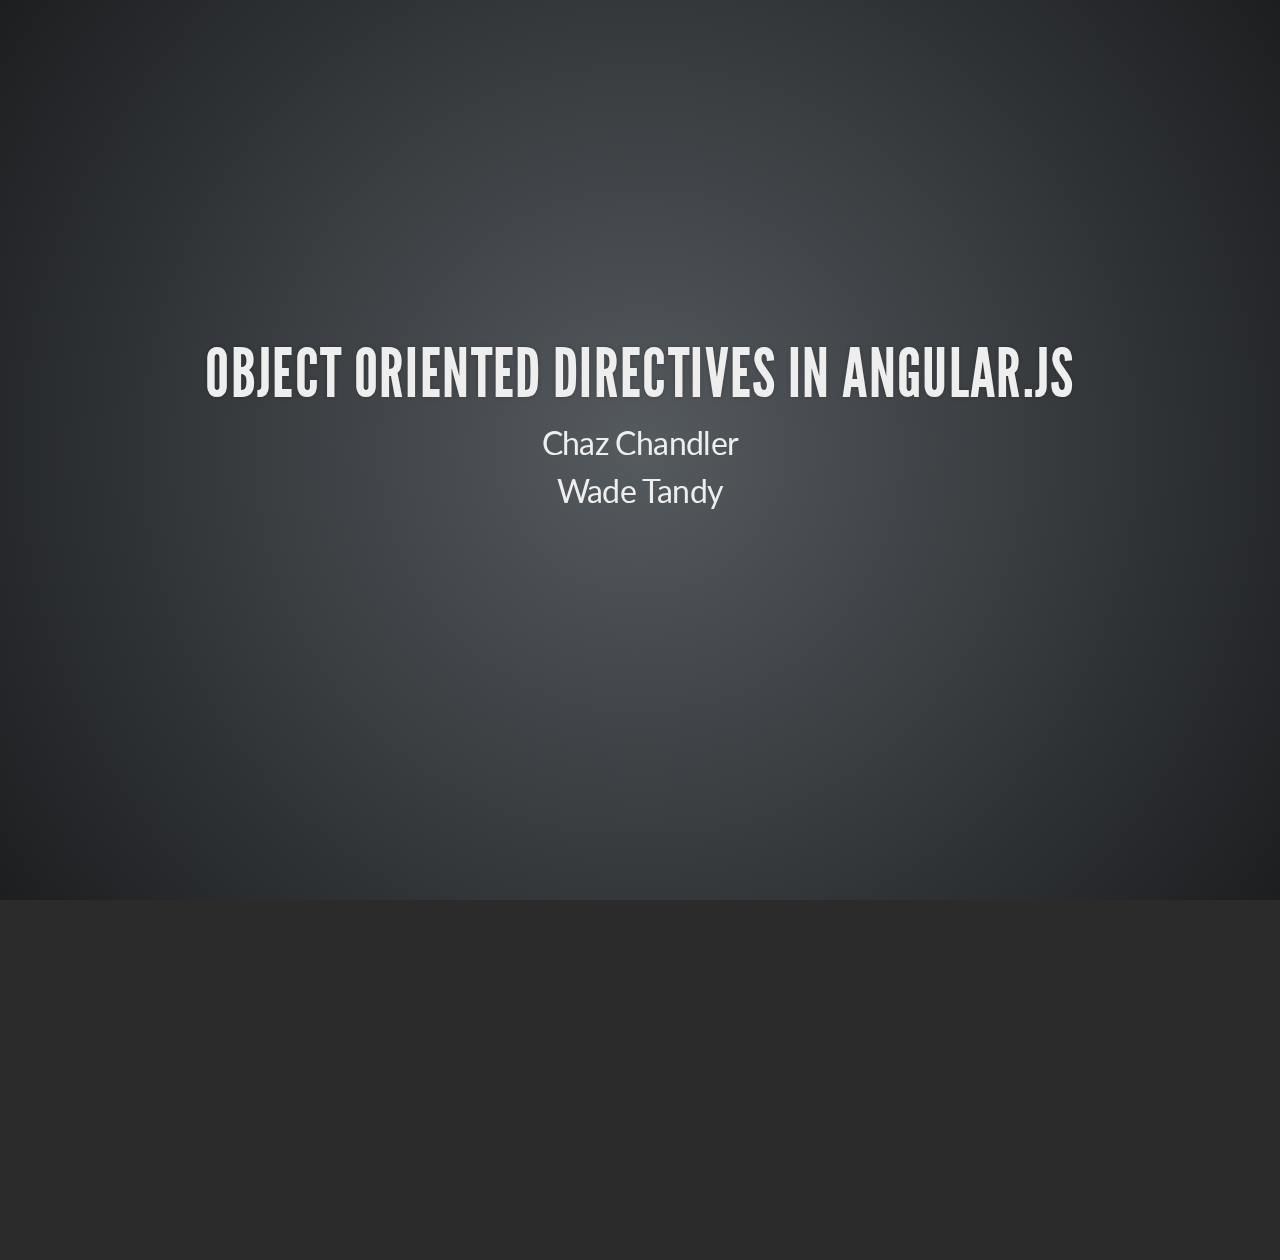
<file: index.html>
<!doctype html>
<html lang="en" ng-app="app">

	<head>
		<meta charset="utf-8">

		<title>reveal.js - The HTML Presentation Framework</title>

		<meta name="description" content="A framework for easily creating beautiful presentations using HTML">
		<meta name="author" content="Hakim El Hattab">

		<meta name="apple-mobile-web-app-capable" content="yes" />
		<meta name="apple-mobile-web-app-status-bar-style" content="black-translucent" />

		<meta name="viewport" content="width=device-width, initial-scale=1.0, maximum-scale=1.0, user-scalable=no">

		<link rel="stylesheet" href="css/reveal.min.css">
		<link rel="stylesheet" href="css/theme/default.css" id="theme">

		<!-- For syntax highlighting -->
		<link rel="stylesheet" href="lib/css/zenburn.css">

		<!-- If the query includes 'print-pdf', use the PDF print sheet -->
		<script>
			document.write( '<link rel="stylesheet" href="css/print/' + ( window.location.search.match( /print-pdf/gi ) ? 'pdf' : 'paper' ) + '.css" type="text/css" media="print">' );
		</script>

		<link rel="stylesheet" href="lib/css/bootstrap-pagination.css" />

		<!--[if lt IE 9]>
		<script src="lib/js/html5shiv.js"></script>
		<![endif]-->
	</head>

	<body>

		<div class="reveal">

			<!-- Any section element inside of this container is displayed as a slide -->
			<div class="slides">
				<section data-markdown>
					<script type="text/template">
                        ## Object Oriented Directives in Angular.js

                        Chaz Chandler

                        Wade Tandy
					</script>
				</section>

				<section data-markdown>
					<script type="text/template">
                        ## Who Are We?
					</script>
				</section>

				<section>
                <h2>Where We're Coming From</h2>
                <ul>
                    <li class='fragment'>Ruby on Rails</li>
                    <li class='fragment'>Angular.js</li>
                    <li class='fragment'>Many different single-page Angular apps</li>
                    <li class='fragment'>Each app deals with different data and has slightly different needs</li>
                    <li class='fragment'>Still want to share common components</li>
                </ul>
				</section>

				<section>
                <h2>What do we mean by components?</h2>
                <div>
                    <img class='fragment' src='facets-count-sorted.png'/>
                    <img class='fragment' src='facets-alpha-sorted.png'/>
                </div>
                <div>
                    <img class='fragment' src='autocomplete-company.png'/>
                    <img class='fragment' src='autocomplete-agency.png'/>
                </div>
				</section>

				<section>
                <h2>Angular.js directives are awesome!</h2>

                <ol>
                    <li class="fragment">Extend HTML vocabulary</li>
                    <li class="fragment">Declarative style makes page logic easy to follow</li>
                    <li class="fragment">"Write once, reuse everywhere"</li>
                </ol>
				</section>

				<section>
                <h2>Angular.js directives are awful!</h2>

                <ol>
                    <li class="fragment">Poor documentation</li>
                    <li class="fragment">Challenging for new developers</li>
                    <li class="fragment">No directive inheritance</li>
                    <li class="fragment">Difficult to extend without entering "options hell"</li>
                </ol>
				</section>

        <section>
                <h2>Case Study: Pagination</h2>

                <ul>
                  <li class="fragment">Everybody needs pagination at some point</li>
                  <li class="fragment">Even a simple paginator has nontrivial logic</li>
                  <li class="fragment">Different types of data may require different pagination techniques</li>
                </ul>


                <div class='fragment' ng-controller="myCtrl">

                  <hr/>
                  <div style="width:1100px"
                            bb-paginate="search.meta.pagination"
                            paginator="StandardPaginator"
                            on-page-select="selectPage(pageNumber)"
                            paginate-beacon ></div>

                </div>

        </section>

				<section data-remote="ui-pagination.html"></section>

				<section>
                <h2>A (Hopefully) Better Way</h2>
				</section>

				<section>
                <h2>Object-Oriented Directives</h2>
                <ol>
                    <li class="fragment">Thin directive delegates to object factories</li>
                    <li class="fragment">Factories can be subclassed using Angular Injector</li>
                    <li class="fragment">Most tests written for Plain Old Javascript Objects</li>
                    <li class="fragment">Offer hooks instead of configuration options</li>

                </ol>
                <br>
                <br>
                <h4 class='fragment'>Follow along: <a href='http://github.com/wadetandy/bb-paginate'>github.com/wadetandy/bb-paginate</a></h4>
				</section>

				<section data-remote='thin-directive.html'>
				</section>

				<section data-remote='override-factories.html'>
				</section>

				<section data-remote='test-pojos.html'>
				</section>

				<section data-remote='offer-hooks.html'>
				</section>

				<section>
                <h2>Demo</h2>

                <div ng-controller="myCtrl">

                  <div class='fragment'>
                      <h4>Standard Pagination</h4>
                      <div class='span4'
                        bb-paginate="search.meta.pagination"
                        paginator="StandardPaginator"
                        on-page-select="selectPage(pageNumber)"
                        paginate-beacon ></div>
                  </div>

                  <br/>

                  <div class='fragment'>
                      <h4>Standard Pagination with 5 pages</h4>
                      <div class='span4'
                        bb-paginate="fivepage"
                        on-page-select="selectFivePage(pageNumber)"></div>
                  </div>

                  <br/>

                  <div class='fragment'>
                      <h4>Indefinite Pagination</h4>
                      <div class='span4'
                        bb-paginate="terminal"
                        paginator="TerminalPaginator"
                        on-page-select="selectTerminalPage(pageNumber)">
                      </div>
                    </div>


                </div>
				</section>

                <section>
                <h2>We're hiring</h2>
                <h2><a href='http://jobs.bloomberg.com'>jobs.bloomberg.com</a></h2>

                <br>
                <h2>Find Our Code</h2>
                <h2><a href='http://github.com/wadetandy/bb-paginate'>github.com/wadetandy/bb-paginate</a></h2>

                <br>
                <h2>Follow Us</h2>
                <h2><a href='http://github.com/chazchandler'>github.com/chazchandler</a></h2>
                <h2><a href='http://github.com/wadetandy'>github.com/wadetandy</a></h2>
                <h2><a href='http://twitter.com/wadetandy'>@wadetandy</a></h2>
                </section>
			</div>

		</div>

		<script src="lib/js/head.min.js"></script>
		<script src="js/reveal.min.js"></script>
		<script src="js/jquery.js"></script>
		<script src="js/jquery.scrollTo.js"></script>
		<script src="js/angular.js"></script>
		<script src="js/underscore.js"></script>
		<script src="js/bb-paginate.js"></script>
		<script src="js/paginate-app.js"></script>

		<script>

			// Full list of configuration options available here:
			// https://github.com/hakimel/reveal.js#configuration
			Reveal.initialize({
				controls: false,
				progress: true,
				history: true,
				center: true,

                width: 1000,
                height: 900,

				theme: Reveal.getQueryHash().theme, // available themes are in /css/theme
				transition: Reveal.getQueryHash().transition || 'fade', // default/cube/page/concave/zoom/linear/fade/none

				// Optional libraries used to extend on reveal.js
				dependencies: [
					{ src: 'lib/js/classList.js', condition: function() { return !document.body.classList; } },
					{ src: 'plugin/markdown/marked.js', condition: function() { return !!document.querySelector( '[data-markdown]' ); } },
					{ src: 'plugin/markdown/markdown.js', condition: function() { return !!document.querySelector( '[data-markdown]' ); } },
					{ src: 'plugin/highlight/highlight.js', async: true, callback: function() { hljs.initHighlightingOnLoad(); } },
					{ src: 'plugin/zoom-js/zoom.js', async: true, condition: function() { return !!document.body.classList; } },
					{ src: 'plugin/notes/notes.js', async: true, condition: function() { return !!document.body.classList; } },
					{ src: 'plugin/remote.js', condition: function() { return !!document.querySelector('[data-remote]'); } }
				]
			});

		</script>

	</body>
</html>
</file>
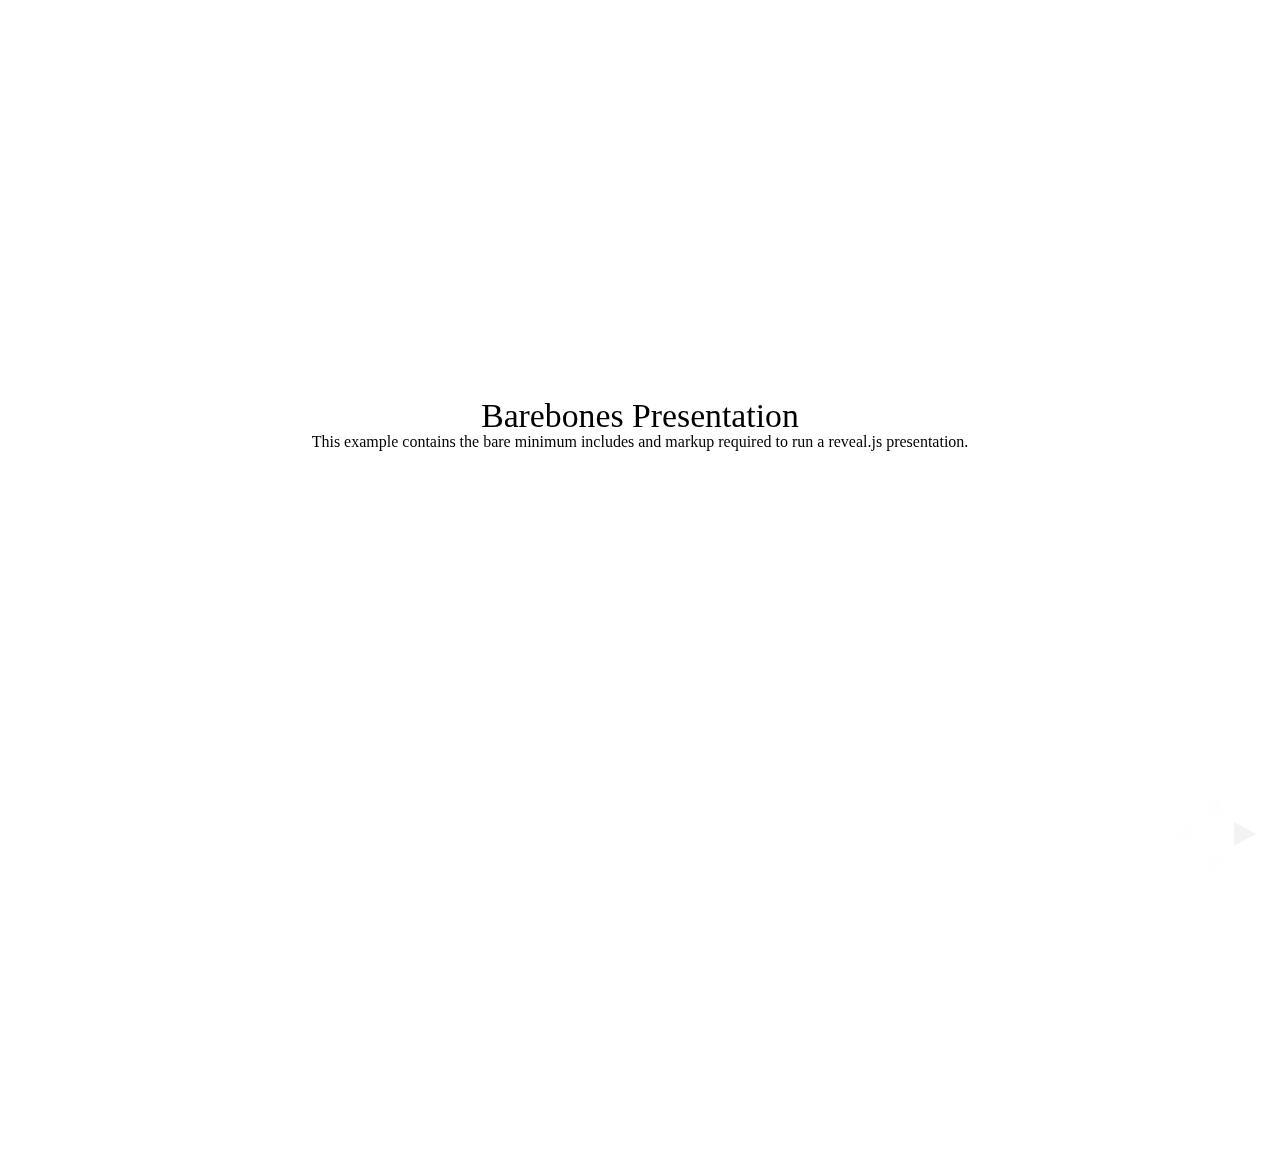
<file: examples/barebones.html>
<!doctype html>
<html lang="en">

	<head>
		<meta charset="utf-8">

		<title>reveal.js - Barebones</title>

		<link rel="stylesheet" href="../css/reveal.min.css">
	</head>

	<body>

		<div class="reveal">

			<div class="slides">

				<section>
					<h2>Barebones Presentation</h2>
					<p>This example contains the bare minimum includes and markup required to run a reveal.js presentation.</p>
				</section>

				<section>
					<h2>No Theme</h2>
					<p>There's no theme included, so it will fall back on browser defaults.</p>
				</section>

			</div>

		</div>

		<script src="../lib/js/head.min.js"></script>
		<script src="../js/reveal.min.js"></script>

		<script>

			Reveal.initialize();

		</script>

	</body>
</html>
</file>
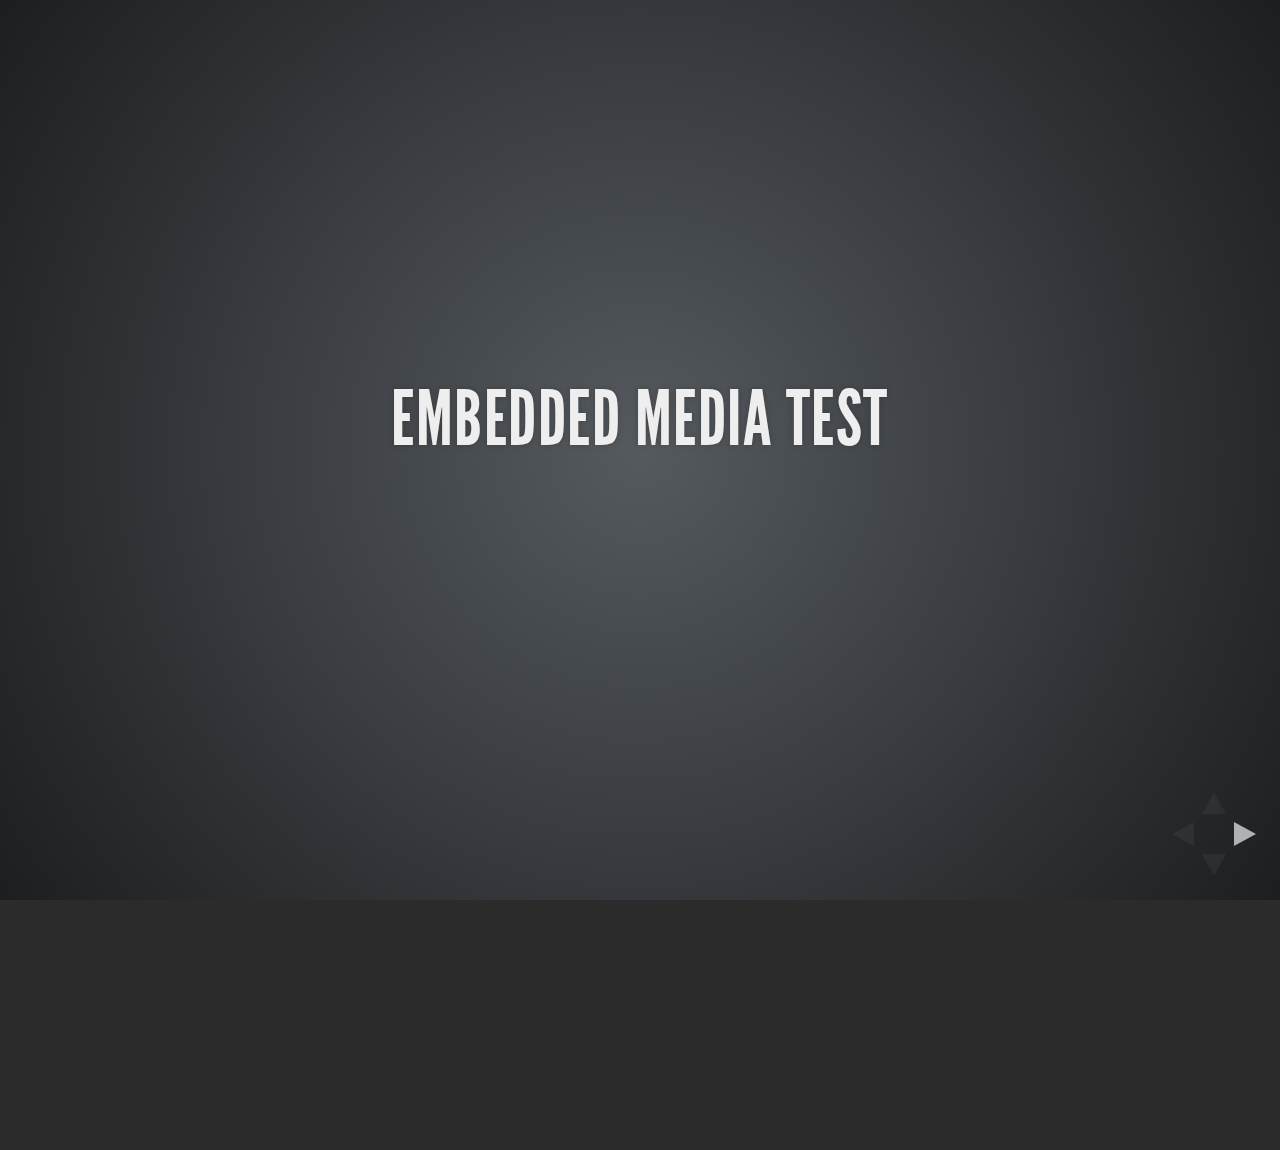
<file: examples/embedded-media.html>
<!doctype html>
<html lang="en">

	<head>
		<meta charset="utf-8">

		<title>reveal.js - Embedded Media</title>

		<meta name="viewport" content="width=device-width, initial-scale=1.0, maximum-scale=1.0, user-scalable=no">

		<link rel="stylesheet" href="../css/reveal.min.css">
		<link rel="stylesheet" href="../css/theme/default.css" id="theme">
	</head>

	<body>

		<div class="reveal">

			<div class="slides">

				<section>
					<h2>Embedded Media Test</h2>
				</section>

				<section>
					<iframe data-autoplay width="420" height="345" src="http://www.youtube.com/embed/l3RQZ4mcr1c"></iframe>
				</section>

				<section>
					<h2>Empty Slide</h2>
				</section>

			</div>

		</div>

		<script src="../lib/js/head.min.js"></script>
		<script src="../js/reveal.min.js"></script>

		<script>

			Reveal.initialize({
				transition: 'linear'
			});

		</script>

	</body>
</html>
</file>
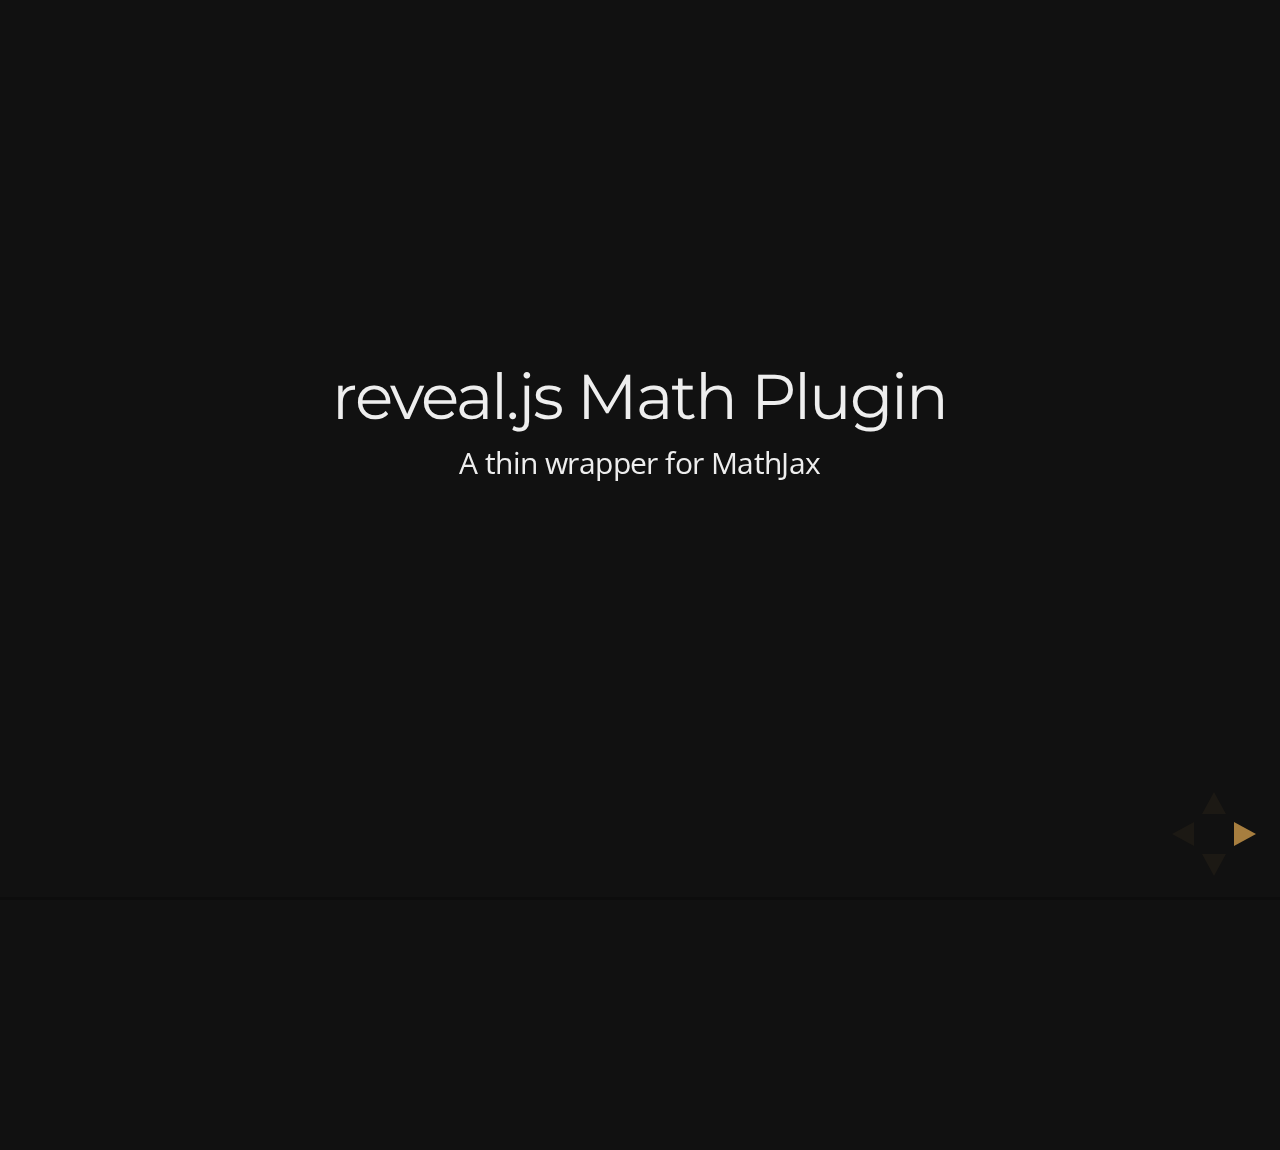
<file: examples/math.html>
<!doctype html>
<html lang="en">

	<head>
		<meta charset="utf-8">

		<title>reveal.js - Math Plugin</title>

		<meta name="viewport" content="width=device-width, initial-scale=1.0, maximum-scale=1.0, user-scalable=no">

		<link rel="stylesheet" href="../css/reveal.min.css">
		<link rel="stylesheet" href="../css/theme/night.css" id="theme">
	</head>

	<body>

		<div class="reveal">

			<div class="slides">

				<section>
					<h2>reveal.js Math Plugin</h2>
					<p>A thin wrapper for MathJax</p>
				</section>

				<section>
					<h3>The Lorenz Equations</h3>

					\[\begin{aligned}
					\dot{x} &amp; = \sigma(y-x) \\
					\dot{y} &amp; = \rho x - y - xz \\
					\dot{z} &amp; = -\beta z + xy
					\end{aligned} \]
				</section>

				<section>
					<h3>The Cauchy-Schwarz Inequality</h3>

					<script type="math/tex; mode=display">
						\left( \sum_{k=1}^n a_k b_k \right)^2 \leq \left( \sum_{k=1}^n a_k^2 \right) \left( \sum_{k=1}^n b_k^2 \right)
					</script>
				</section>

				<section>
					<h3>A Cross Product Formula</h3>

					\[\mathbf{V}_1 \times \mathbf{V}_2 =  \begin{vmatrix}
					\mathbf{i} &amp; \mathbf{j} &amp; \mathbf{k} \\
					\frac{\partial X}{\partial u} &amp;  \frac{\partial Y}{\partial u} &amp; 0 \\
					\frac{\partial X}{\partial v} &amp;  \frac{\partial Y}{\partial v} &amp; 0
					\end{vmatrix}  \]
				</section>

				<section>
					<h3>The probability of getting \(k\) heads when flipping \(n\) coins is</h3>

					\[P(E)   = {n \choose k} p^k (1-p)^{ n-k} \]
				</section>

				<section>
					<h3>An Identity of Ramanujan</h3>

					\[ \frac{1}{\Bigl(\sqrt{\phi \sqrt{5}}-\phi\Bigr) e^{\frac25 \pi}} =
					1+\frac{e^{-2\pi}} {1+\frac{e^{-4\pi}} {1+\frac{e^{-6\pi}}
					{1+\frac{e^{-8\pi}} {1+\ldots} } } } \]
				</section>

				<section>
					<h3>A Rogers-Ramanujan Identity</h3>

					\[  1 +  \frac{q^2}{(1-q)}+\frac{q^6}{(1-q)(1-q^2)}+\cdots =
					\prod_{j=0}^{\infty}\frac{1}{(1-q^{5j+2})(1-q^{5j+3})}\]
				</section>

				<section>
					<h3>Maxwell&#8217;s Equations</h3>

					\[  \begin{aligned}
					\nabla \times \vec{\mathbf{B}} -\, \frac1c\, \frac{\partial\vec{\mathbf{E}}}{\partial t} &amp; = \frac{4\pi}{c}\vec{\mathbf{j}} \\   \nabla \cdot \vec{\mathbf{E}} &amp; = 4 \pi \rho \\
					\nabla \times \vec{\mathbf{E}}\, +\, \frac1c\, \frac{\partial\vec{\mathbf{B}}}{\partial t} &amp; = \vec{\mathbf{0}} \\
					\nabla \cdot \vec{\mathbf{B}} &amp; = 0 \end{aligned}
					\]
				</section>

				<section>
					<section>
						<h3>The Lorenz Equations</h3>

						<div class="fragment">
							\[\begin{aligned}
							\dot{x} &amp; = \sigma(y-x) \\
							\dot{y} &amp; = \rho x - y - xz \\
							\dot{z} &amp; = -\beta z + xy
							\end{aligned} \]
						</div>
					</section>

					<section>
						<h3>The Cauchy-Schwarz Inequality</h3>

						<div class="fragment">
							\[ \left( \sum_{k=1}^n a_k b_k \right)^2 \leq \left( \sum_{k=1}^n a_k^2 \right) \left( \sum_{k=1}^n b_k^2 \right) \]
						</div>
					</section>

					<section>
						<h3>A Cross Product Formula</h3>

						<div class="fragment">
							\[\mathbf{V}_1 \times \mathbf{V}_2 =  \begin{vmatrix}
							\mathbf{i} &amp; \mathbf{j} &amp; \mathbf{k} \\
							\frac{\partial X}{\partial u} &amp;  \frac{\partial Y}{\partial u} &amp; 0 \\
							\frac{\partial X}{\partial v} &amp;  \frac{\partial Y}{\partial v} &amp; 0
							\end{vmatrix}  \]
						</div>
					</section>

					<section>
						<h3>The probability of getting \(k\) heads when flipping \(n\) coins is</h3>

						<div class="fragment">
							\[P(E)   = {n \choose k} p^k (1-p)^{ n-k} \]
						</div>
					</section>

					<section>
						<h3>An Identity of Ramanujan</h3>

						<div class="fragment">
							\[ \frac{1}{\Bigl(\sqrt{\phi \sqrt{5}}-\phi\Bigr) e^{\frac25 \pi}} =
							1+\frac{e^{-2\pi}} {1+\frac{e^{-4\pi}} {1+\frac{e^{-6\pi}}
							{1+\frac{e^{-8\pi}} {1+\ldots} } } } \]
						</div>
					</section>

					<section>
						<h3>A Rogers-Ramanujan Identity</h3>

						<div class="fragment">
							\[  1 +  \frac{q^2}{(1-q)}+\frac{q^6}{(1-q)(1-q^2)}+\cdots =
							\prod_{j=0}^{\infty}\frac{1}{(1-q^{5j+2})(1-q^{5j+3})}\]
						</div>
					</section>

					<section>
						<h3>Maxwell&#8217;s Equations</h3>

						<div class="fragment">
							\[  \begin{aligned}
							\nabla \times \vec{\mathbf{B}} -\, \frac1c\, \frac{\partial\vec{\mathbf{E}}}{\partial t} &amp; = \frac{4\pi}{c}\vec{\mathbf{j}} \\   \nabla \cdot \vec{\mathbf{E}} &amp; = 4 \pi \rho \\
							\nabla \times \vec{\mathbf{E}}\, +\, \frac1c\, \frac{\partial\vec{\mathbf{B}}}{\partial t} &amp; = \vec{\mathbf{0}} \\
							\nabla \cdot \vec{\mathbf{B}} &amp; = 0 \end{aligned}
							\]
						</div>
					</section>
				</section>

			</div>

		</div>

		<script src="../lib/js/head.min.js"></script>
		<script src="../js/reveal.min.js"></script>

		<script>

			Reveal.initialize({
				history: true,
				transition: 'linear',

				math: {
					// mathjax: 'http://cdn.mathjax.org/mathjax/latest/MathJax.js',
					config: 'TeX-AMS_HTML-full'
				},

				dependencies: [
					{ src: '../lib/js/classList.js' },
					{ src: '../plugin/math/math.js', async: true }
				]
			});

		</script>

	</body>
</html>
</file>
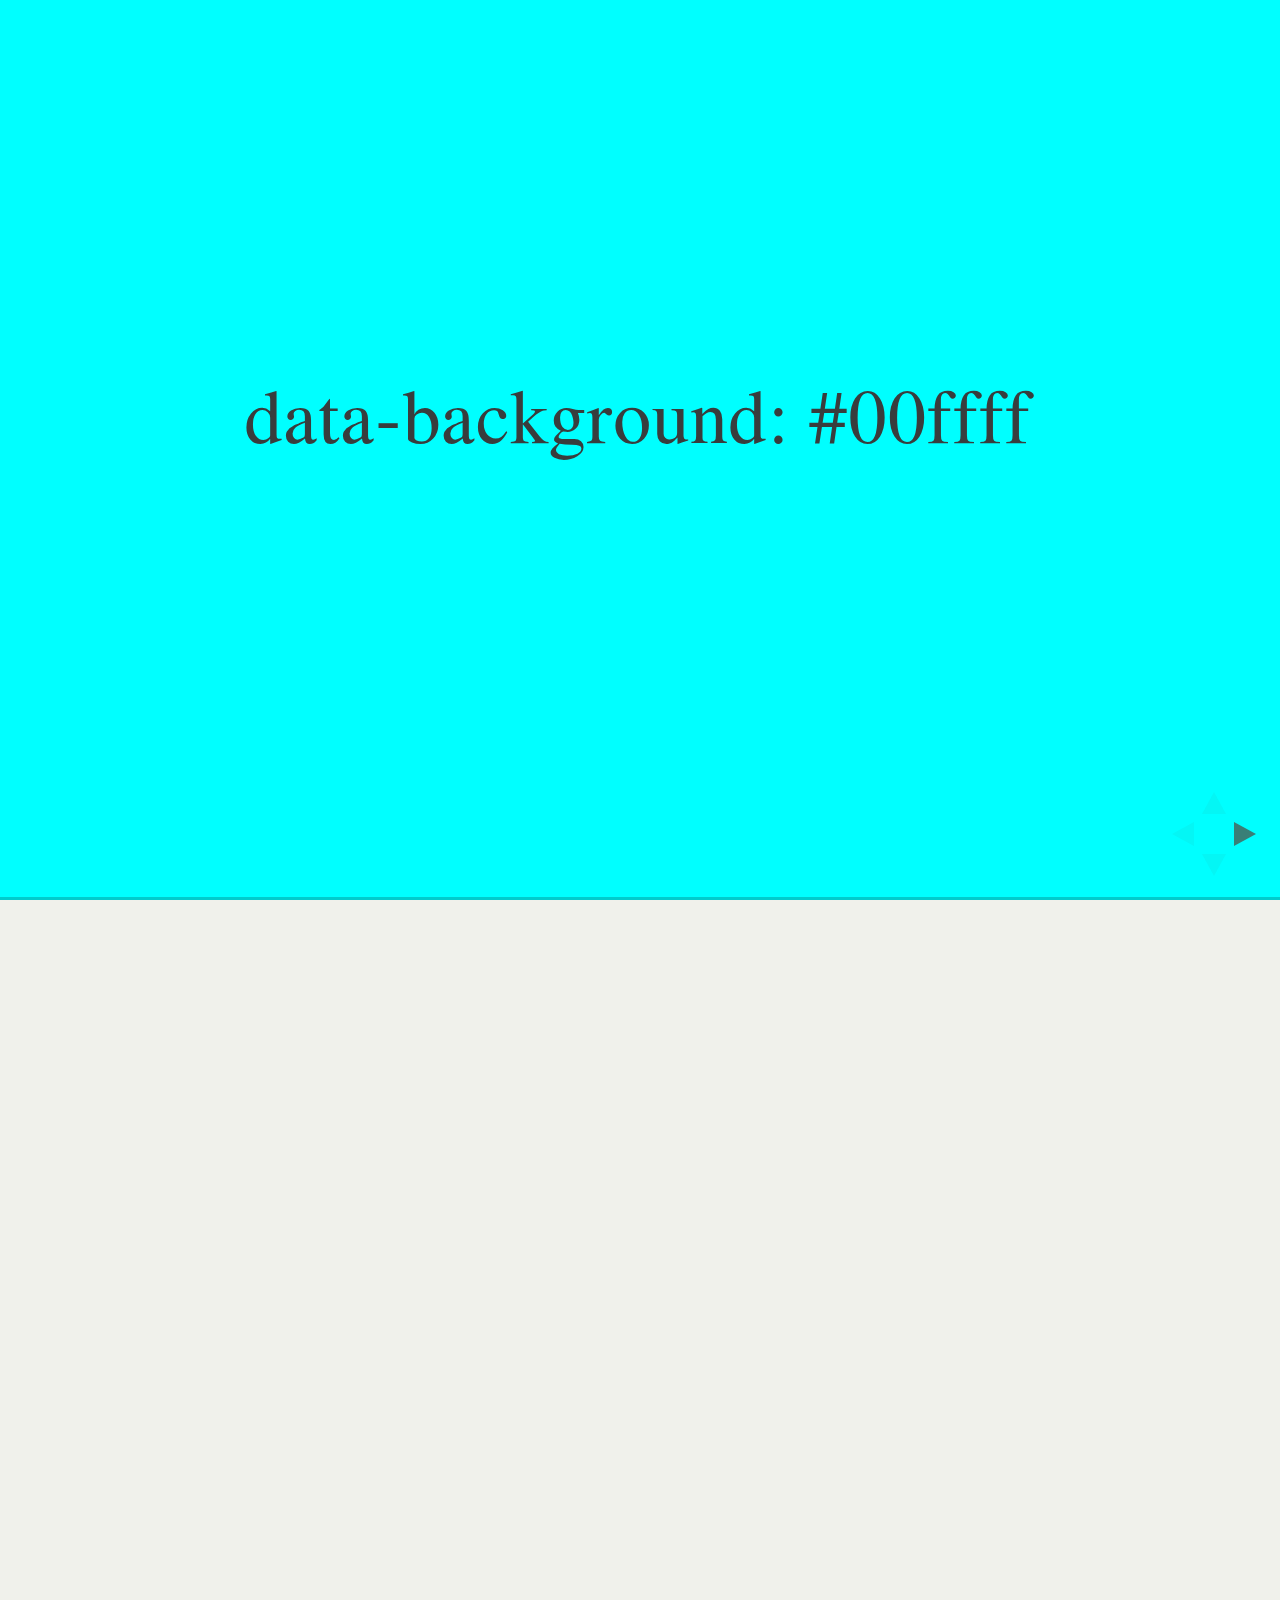
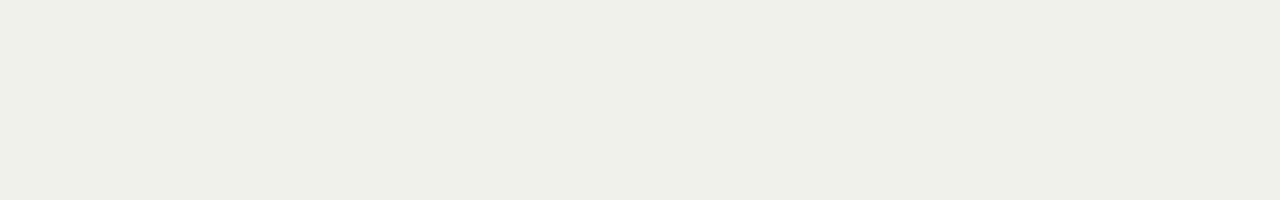
<file: examples/slide-backgrounds.html>
<!doctype html>
<html lang="en">

	<head>
		<meta charset="utf-8">

		<title>reveal.js - Slide Backgrounds</title>

		<meta name="viewport" content="width=device-width, initial-scale=1.0, maximum-scale=1.0, user-scalable=no">

		<link rel="stylesheet" href="../css/reveal.min.css">
		<link rel="stylesheet" href="../css/theme/serif.css" id="theme">
	</head>

	<body>

		<div class="reveal">

			<div class="slides">

				<section data-background="#00ffff">
					<h2>data-background: #00ffff</h2>
				</section>

				<section data-background="#bb00bb">
					<h2>data-background: #bb00bb</h2>
				</section>

				<section>
					<section data-background="#ff0000">
						<h2>data-background: #ff0000</h2>
					</section>
					<section data-background="rgba(0, 0, 0, 0.2)">
						<h2>data-background: rgba(0, 0, 0, 0.2)</h2>
					</section>
					<section data-background="salmon">
						<h2>data-background: salmon</h2>
					</section>
				</section>

				<section data-background="rgba(0, 100, 100, 0.2)">
					<section>
						<h2>Background applied to stack</h2>
					</section>
					<section>
						<h2>Background applied to stack</h2>
					</section>
					<section data-background="rgba(100, 0, 0, 0.2)">
						<h2>Background applied to slide inside of stack</h2>
					</section>
				</section>

				<section data-background-transition="slide" data-background="assets/image1.png" style="background: rgba(255,255,255,0.9)">
					<h2>Background image</h2>
				</section>

				<section>
					<section data-background-transition="slide" data-background="assets/image1.png" style="background: rgba(255,255,255,0.9)">
						<h2>Background image</h2>
					</section>
					<section data-background-transition="slide" data-background="assets/image1.png" style="background: rgba(255,255,255,0.9)">
						<h2>Background image</h2>
					</section>
				</section>

				<section data-background="assets/image2.png" data-background-size="100px" data-background-repeat="repeat" data-background-color="#111" style="background: rgba(255,255,255,0.9)">
					<h2>Background image</h2>
					<pre>data-background-size="100px" data-background-repeat="repeat" data-background-color="#111"</pre>
				</section>

				<section data-background="#888888">
					<h2>Same background twice (1/2)</h2>
				</section>
				<section data-background="#888888">
					<h2>Same background twice (2/2)</h2>
				</section>

			</div>

		</div>

		<script src="../lib/js/head.min.js"></script>
		<script src="../js/reveal.min.js"></script>

		<script>

			// Full list of configuration options available here:
			// https://github.com/hakimel/reveal.js#configuration
			Reveal.initialize({
				center: true,
				// rtl: true,

				transition: 'linear',
				// transitionSpeed: 'slow',
				// backgroundTransition: 'linear'
			});

		</script>

	</body>
</html>
</file>
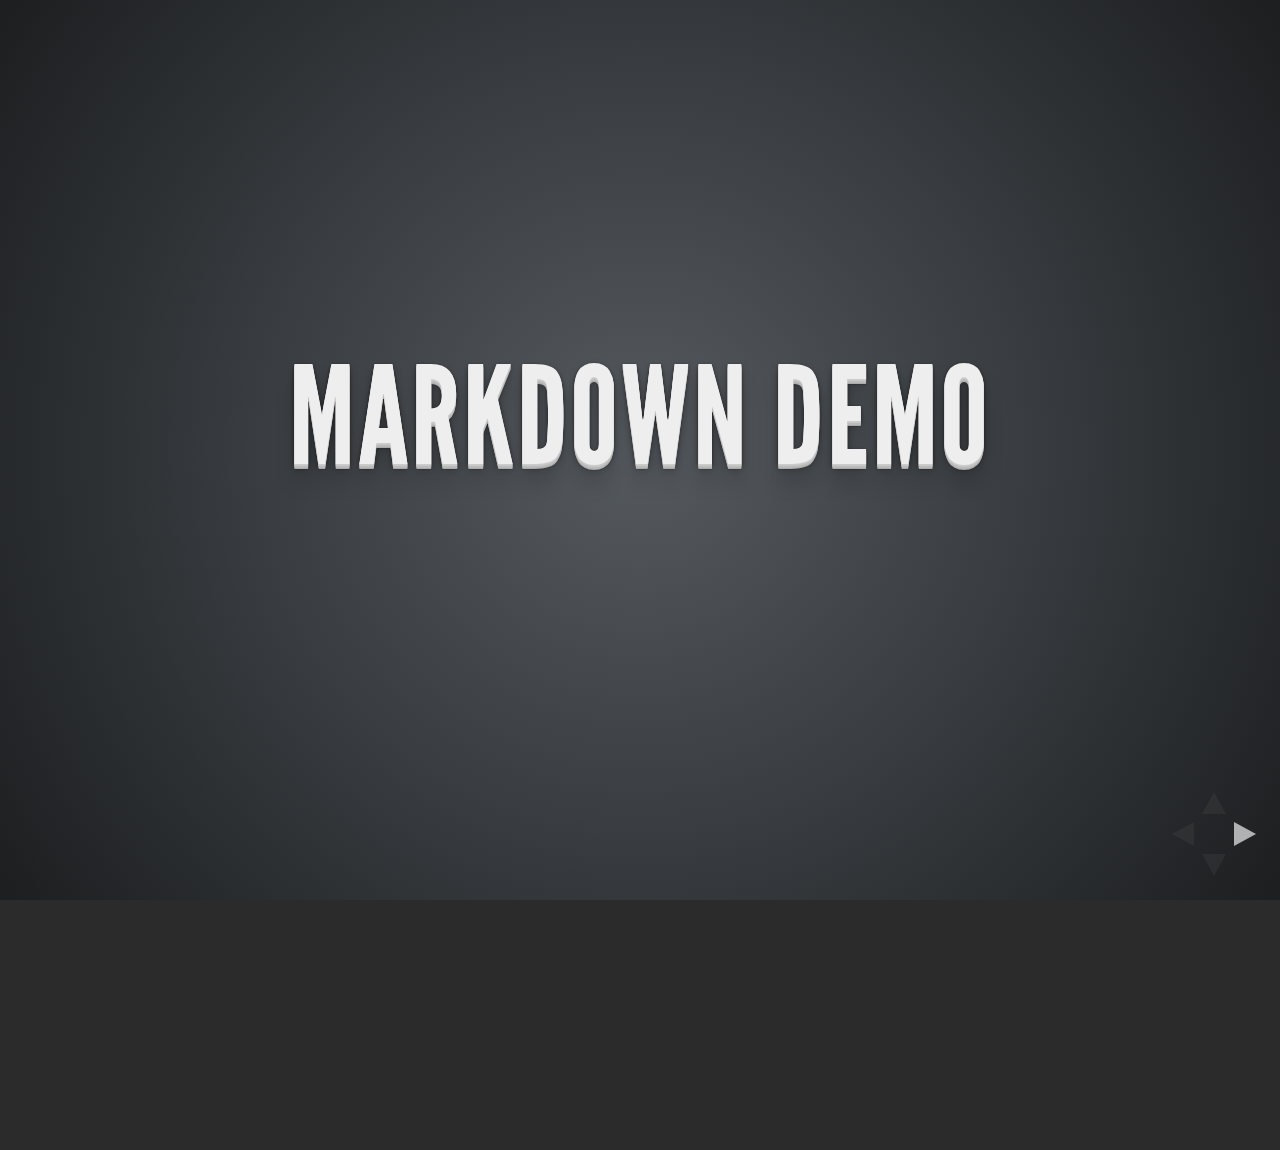
<file: plugin/markdown/example.html>
<!doctype html>
<html lang="en">

	<head>
		<meta charset="utf-8">

		<title>reveal.js - Markdown Demo</title>

		<link rel="stylesheet" href="../../css/reveal.css">
		<link rel="stylesheet" href="../../css/theme/default.css" id="theme">
	</head>

	<body>

		<div class="reveal">

			<div class="slides">

                <!-- Use external markdown resource, separate slides by three newlines; vertical slides by two newlines -->
                <section data-markdown="example.md" data-separator="^\n\n\n" data-vertical="^\n\n"></section>

                <!-- Slides are separated by three dashes (quick 'n dirty regular expression) -->
                <section data-markdown data-separator="---">
                    <script type="text/template">
                        ## Demo 1
                        Slide 1
                        ---
                        ## Demo 1
                        Slide 2
                        ---
                        ## Demo 1
                        Slide 3
                    </script>
                </section>

                <!-- Slides are separated by newline + three dashes + newline, vertical slides identical but two dashes -->
                <section data-markdown data-separator="^\n---\n$" data-vertical="^\n--\n$">
                    <script type="text/template">
                        ## Demo 2
                        Slide 1.1

                        --

                        ## Demo 2
                        Slide 1.2

                        ---

                        ## Demo 2
                        Slide 2
                    </script>
                </section>

                <!-- No "extra" slides, since there are no separators defined (so they'll become horizontal rulers) -->
                <section data-markdown>
                    <script type="text/template">
                        A

                        ---

                        B

                        ---

                        C
                    </script>
                </section>

            </div>
		</div>

		<script src="../../lib/js/head.min.js"></script>
		<script src="../../js/reveal.js"></script>

		<script>

			Reveal.initialize({
				controls: true,
				progress: true,
				history: true,
				center: true,

				theme: Reveal.getQueryHash().theme,
				transition: Reveal.getQueryHash().transition || 'default',

				// Optional libraries used to extend on reveal.js
				dependencies: [
					{ src: '../../lib/js/classList.js', condition: function() { return !document.body.classList; } },
					{ src: 'marked.js', condition: function() { return !!document.querySelector( '[data-markdown]' ); } },
                    { src: 'markdown.js', condition: function() { return !!document.querySelector( '[data-markdown]' ); } },
					{ src: '../notes/notes.js' }
				]
			});

		</script>

	</body>
</html>
</file>
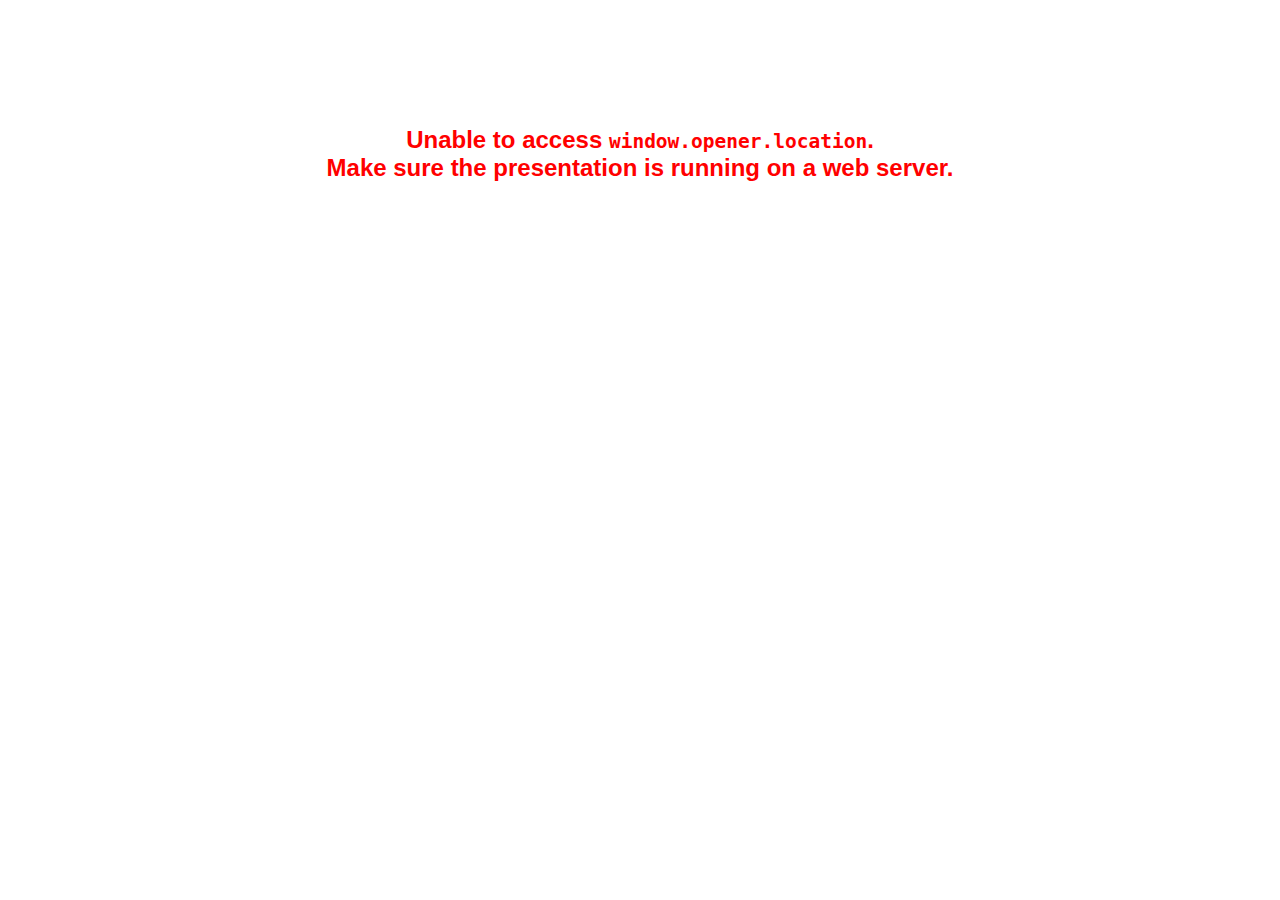
<file: plugin/notes/notes.html>
<!doctype html>
<html lang="en">
	<head>
		<meta charset="utf-8">

		<title>reveal.js - Slide Notes</title>

		<style>
			body {
				font-family: Helvetica;
			}

			#notes {
				font-size: 24px;
				width: 640px;
				margin-top: 5px;
				clear: left;
			}

			#wrap-current-slide {
				width: 640px;
				height: 512px;
				float: left;
				overflow: hidden;
			}

			#current-slide {
				width: 1280px;
				height: 1024px;
				border: none;

				-webkit-transform-origin: 0 0;
				   -moz-transform-origin: 0 0;
					-ms-transform-origin: 0 0;
					 -o-transform-origin: 0 0;
						transform-origin: 0 0;

				-webkit-transform: scale(0.5);
				   -moz-transform: scale(0.5);
					-ms-transform: scale(0.5);
					 -o-transform: scale(0.5);
						transform: scale(0.5);
			}

			#wrap-next-slide {
				width: 448px;
				height: 358px;
				float: left;
				margin: 0 0 0 10px;
				overflow: hidden;
			}

			#next-slide {
				width: 1280px;
				height: 1024px;
				border: none;

				-webkit-transform-origin: 0 0;
				   -moz-transform-origin: 0 0;
					-ms-transform-origin: 0 0;
					 -o-transform-origin: 0 0;
						transform-origin: 0 0;

				-webkit-transform: scale(0.35);
				   -moz-transform: scale(0.35);
					-ms-transform: scale(0.35);
					 -o-transform: scale(0.35);
						transform: scale(0.35);
			}

			.slides {
				position: relative;
				margin-bottom: 10px;
				border: 1px solid black;
				border-radius: 2px;
				background: rgb(28, 30, 32);
			}

			.slides span {
				position: absolute;
				top: 3px;
				left: 3px;
				font-weight: bold;
				font-size: 14px;
				color: rgba( 255, 255, 255, 0.9 );
			}

			.error {
				font-weight: bold;
				color: red;
				font-size: 1.5em;
				text-align: center;
				margin-top: 10%;
			}

			.error code {
				font-family: monospace;
			}

			.time {
				width: 448px;
				margin: 30px 0 0 10px;
				float: left;
				text-align: center;
				opacity: 0;

				-webkit-transition: opacity 0.4s;
				   -moz-transition: opacity 0.4s;
				     -o-transition: opacity 0.4s;
				        transition: opacity 0.4s;
			}

			.elapsed,
			.clock {
				color: #333;
				font-size: 2em;
				text-align: center;
				display: inline-block;
				padding: 0.5em;
				background-color: #eee;
				border-radius: 10px;
			}

			.elapsed h2,
			.clock h2 {
				font-size: 0.8em;
				line-height: 100%;
				margin: 0;
				color: #aaa;
			}

			.elapsed .mute {
				color: #ddd;
			}

		</style>
	</head>

	<body>

		<div id="wrap-current-slide" class="slides">
			<script>document.write( '<iframe width="1280" height="1024" id="current-slide" src="'+ window.opener.location.href +'"></iframe>' );</script>
		</div>

		<div id="wrap-next-slide" class="slides">
			<script>document.write( '<iframe width="640" height="512" id="next-slide" src="'+ window.opener.location.href +'"></iframe>' );</script>
			<span>UPCOMING:</span>
		</div>

		<div class="time">
			<div class="clock">
				<h2>Time</h2>
				<span id="clock">0:00:00 AM</span>
			</div>
			<div class="elapsed">
				<h2>Elapsed</h2>
				<span id="hours">00</span><span id="minutes">:00</span><span id="seconds">:00</span>
			</div>
		</div>

		<div id="notes"></div>

		<script src="../../plugin/markdown/marked.js"></script>
		<script>

			window.addEventListener( 'load', function() {

				if( window.opener && window.opener.location && window.opener.location.href ) {

					var notes = document.getElementById( 'notes' ),
						currentSlide = document.getElementById( 'current-slide' ),
						nextSlide = document.getElementById( 'next-slide' ),
						silenced = false;

					window.addEventListener( 'message', function( event ) {
						var data = JSON.parse( event.data );

						// No need for updating the notes in case of fragment changes
						if ( data.notes !== undefined) {
							if( data.markdown ) {
								notes.innerHTML = marked( data.notes );
							}
							else {
								notes.innerHTML = data.notes;
							}
						}

						silenced = true;

						// Update the note slides
						currentSlide.contentWindow.Reveal.slide( data.indexh, data.indexv, data.indexf );
						nextSlide.contentWindow.Reveal.slide( data.nextindexh, data.nextindexv );

						silenced = false;

					}, false );

					var start = new Date(),
						timeEl = document.querySelector( '.time' ),
						clockEl = document.getElementById( 'clock' ),
						hoursEl = document.getElementById( 'hours' ),
						minutesEl = document.getElementById( 'minutes' ),
						secondsEl = document.getElementById( 'seconds' );

					setInterval( function() {

						timeEl.style.opacity = 1;

						var diff, hours, minutes, seconds,
							now = new Date();

						diff = now.getTime() - start.getTime();
						hours = Math.floor( diff / ( 1000 * 60 * 60 ) );
						minutes = Math.floor( ( diff / ( 1000 * 60 ) ) % 60 );
						seconds = Math.floor( ( diff / 1000 ) % 60 );

						clockEl.innerHTML = now.toLocaleTimeString();
						hoursEl.innerHTML = zeroPadInteger( hours );
						hoursEl.className = hours > 0 ? "" : "mute";
						minutesEl.innerHTML = ":" + zeroPadInteger( minutes );
						minutesEl.className = minutes > 0 ? "" : "mute";
						secondsEl.innerHTML = ":" + zeroPadInteger( seconds );

					}, 1000 );

					// Broadcasts the state of the notes window to synchronize
					// the main window
					function synchronizeMainWindow() {

						if( !silenced ) {
							var indices = currentSlide.contentWindow.Reveal.getIndices();
							window.opener.Reveal.slide( indices.h, indices.v, indices.f );
						}

					}

					// Navigate the main window when the notes slide changes
					currentSlide.contentWindow.Reveal.addEventListener( 'slidechanged', synchronizeMainWindow );
					currentSlide.contentWindow.Reveal.addEventListener( 'fragmentshown', synchronizeMainWindow );
					currentSlide.contentWindow.Reveal.addEventListener( 'fragmenthidden', synchronizeMainWindow );

				}
				else {

					document.body.innerHTML =  '<p class="error">Unable to access <code>window.opener.location</code>.<br>Make sure the presentation is running on a web server.</p>';

				}


			}, false );

			function zeroPadInteger( num ) {
				var str = "00" + parseInt( num );
				return str.substring( str.length - 2 );
			}

		</script>
	</body>
</html>
</file>
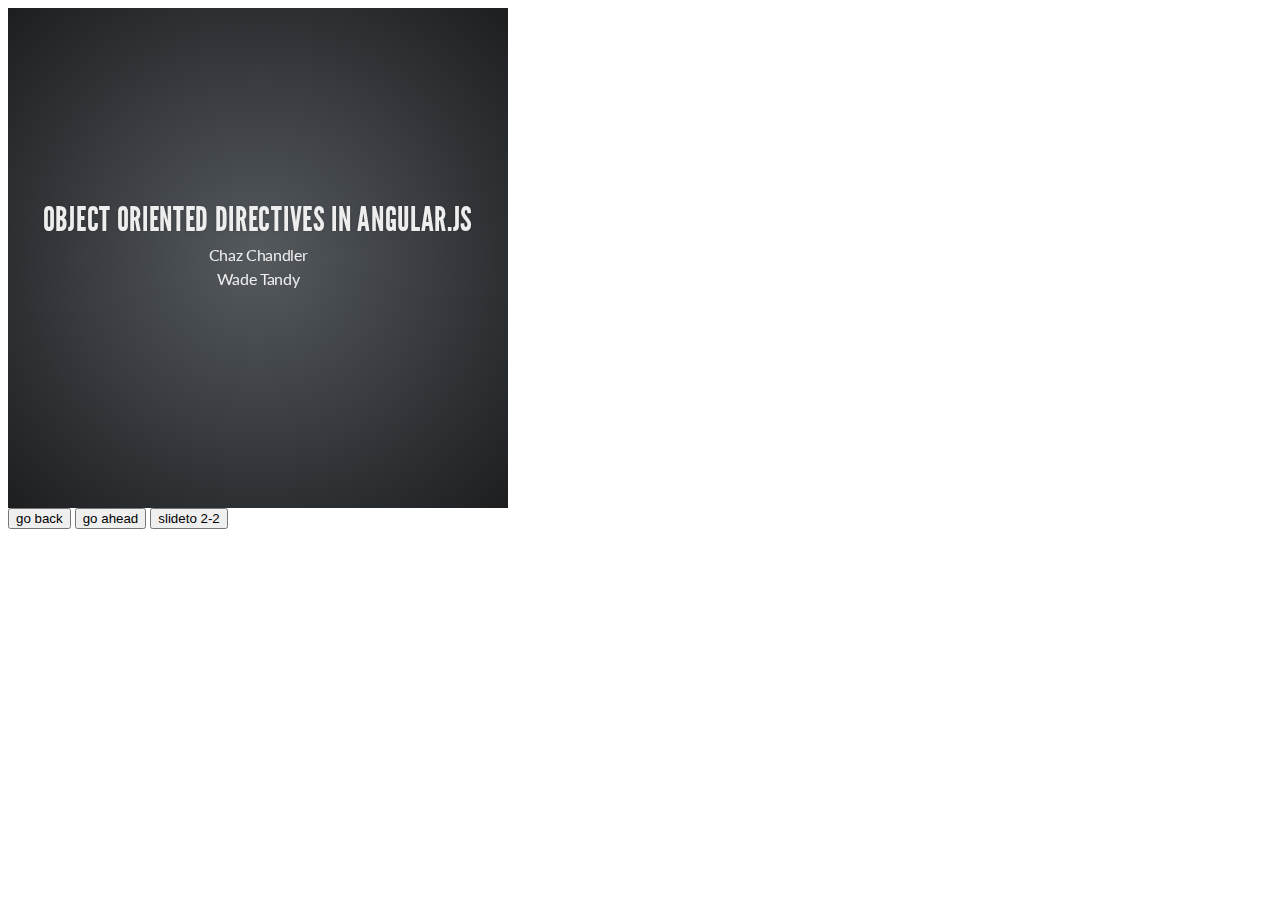
<file: plugin/postmessage/example.html>
<html>
	<body>

		<iframe id="reveal" src="../../index.html" style="border: 0;" width="500" height="500"></iframe>

		<div>
			<input id="back" type="button" value="go back"/>
			<input id="ahead" type="button" value="go ahead"/>
			<input id="slideto" type="button" value="slideto 2-2"/>
		</div>

		<script>

			(function (){

				var back = document.getElementById( 'back' ),
						ahead = document.getElementById( 'ahead' ),
						slideto = document.getElementById( 'slideto' ),
						reveal =  window.frames[0];

					back.addEventListener( 'click', function () {
						
					reveal.postMessage( JSON.stringify({method: 'prev', args: []}), '*' );
				}, false );

				ahead.addEventListener( 'click', function (){
					reveal.postMessage( JSON.stringify({method: 'next', args: []}), '*' );
				}, false );

				slideto.addEventListener( 'click', function (){
					reveal.postMessage( JSON.stringify({method: 'slide', args: [2,2]}), '*' );
				}, false );

			}());

		</script>

	</body>
</html>
</file>
<file: css/theme/default.css>
@import url(https://fonts.googleapis.com/css?family=Lato:400,700,400italic,700italic);
/**
 * Default theme for reveal.js.
 *
 * Copyright (C) 2011-2012 Hakim El Hattab, http://hakim.se
 */
@font-face {
  font-family: 'League Gothic';
  src: url("../../lib/font/league_gothic-webfont.eot");
  src: url("../../lib/font/league_gothic-webfont.eot?#iefix") format("embedded-opentype"), url("../../lib/font/league_gothic-webfont.woff") format("woff"), url("../../lib/font/league_gothic-webfont.ttf") format("truetype"), url("../../lib/font/league_gothic-webfont.svg#LeagueGothicRegular") format("svg");
  font-weight: normal;
  font-style: normal; }

/*********************************************
 * GLOBAL STYLES
 *********************************************/
body {
  background: #1c1e20;
  background: -moz-radial-gradient(center, circle cover, #555a5f 0%, #1c1e20 100%);
  background: -webkit-gradient(radial, center center, 0px, center center, 100%, color-stop(0%, #555a5f), color-stop(100%, #1c1e20));
  background: -webkit-radial-gradient(center, circle cover, #555a5f 0%, #1c1e20 100%);
  background: -o-radial-gradient(center, circle cover, #555a5f 0%, #1c1e20 100%);
  background: -ms-radial-gradient(center, circle cover, #555a5f 0%, #1c1e20 100%);
  background: radial-gradient(center, circle cover, #555a5f 0%, #1c1e20 100%);
  background-color: #2b2b2b; }

.reveal {
  font-family: "Lato", sans-serif;
  font-size: 36px;
  font-weight: 200;
  letter-spacing: -0.02em;
  color: #eeeeee; }

::selection {
  color: white;
  background: #ff5e99;
  text-shadow: none; }

/*********************************************
 * HEADERS
 *********************************************/
.reveal h1,
.reveal h2,
.reveal h3,
.reveal h4,
.reveal h5,
.reveal h6 {
  margin: 0 0 20px 0;
  color: #eeeeee;
  font-family: "League Gothic", Impact, sans-serif;
  line-height: 0.9em;
  letter-spacing: 0.02em;
  text-transform: uppercase;
  text-shadow: 0px 0px 6px rgba(0, 0, 0, 0.2); }

.reveal h1 {
  text-shadow: 0 1px 0 #cccccc, 0 2px 0 #c9c9c9, 0 3px 0 #bbbbbb, 0 4px 0 #b9b9b9, 0 5px 0 #aaaaaa, 0 6px 1px rgba(0, 0, 0, 0.1), 0 0 5px rgba(0, 0, 0, 0.1), 0 1px 3px rgba(0, 0, 0, 0.3), 0 3px 5px rgba(0, 0, 0, 0.2), 0 5px 10px rgba(0, 0, 0, 0.25), 0 20px 20px rgba(0, 0, 0, 0.15); }

/*********************************************
 * LINKS
 *********************************************/
.reveal a:not(.image) {
  color: #13daec;
  text-decoration: none;
  -webkit-transition: color .15s ease;
  -moz-transition: color .15s ease;
  -ms-transition: color .15s ease;
  -o-transition: color .15s ease;
  transition: color .15s ease; }

.reveal a:not(.image):hover {
  text-shadow: none;

.reveal .roll span:after {
  color: #fff;
  background: #0d99a5; }

/*********************************************
 * IMAGES
 *********************************************/
.reveal section img {
  margin: 15px 0px;
  background: rgba(255, 255, 255, 0.12);
  border: 4px solid #eeeeee;
  box-shadow: 0 0 10px rgba(0, 0, 0, 0.15);
  -webkit-transition: all .2s linear;
  -moz-transition: all .2s linear;
  -ms-transition: all .2s linear;
  -o-transition: all .2s linear;
  transition: all .2s linear; }

.reveal a:hover img {
  background: rgba(255, 255, 255, 0.2);
  border-color: #13daec;
  box-shadow: 0 0 20px rgba(0, 0, 0, 0.55); }

/*********************************************
 * NAVIGATION CONTROLS
 *********************************************/
.reveal .controls div.navigate-left,
.reveal .controls div.navigate-left.enabled {
  border-right-color: #13daec; }

.reveal .controls div.navigate-right,
.reveal .controls div.navigate-right.enabled {
  border-left-color: #13daec; }

.reveal .controls div.navigate-up,
.reveal .controls div.navigate-up.enabled {
  border-bottom-color: #13daec; }

.reveal .controls div.navigate-down,
.reveal .controls div.navigate-down.enabled {
  border-top-color: #13daec; }

.reveal .controls div.navigate-left.enabled:hover {
  border-right-color: #71e9f4; }

.reveal .controls div.navigate-right.enabled:hover {
  border-left-color: #71e9f4; }

.reveal .controls div.navigate-up.enabled:hover {
  border-bottom-color: #71e9f4; }

.reveal .controls div.navigate-down.enabled:hover {
  border-top-color: #71e9f4; }

/*********************************************
 * PROGRESS BAR
 *********************************************/
.reveal .progress {
  background: rgba(0, 0, 0, 0.2); }

.reveal .progress span {
  background: #13daec;
  -webkit-transition: width 800ms cubic-bezier(0.26, 0.86, 0.44, 0.985);
  -moz-transition: width 800ms cubic-bezier(0.26, 0.86, 0.44, 0.985);
  -ms-transition: width 800ms cubic-bezier(0.26, 0.86, 0.44, 0.985);
  -o-transition: width 800ms cubic-bezier(0.26, 0.86, 0.44, 0.985);
  transition: width 800ms cubic-bezier(0.26, 0.86, 0.44, 0.985); }
</file>
<file: lib/css/zenburn.css>
/*

Zenburn style from voldmar.ru (c) Vladimir Epifanov <voldmar@voldmar.ru>
based on dark.css by Ivan Sagalaev

*/

pre code {
  display: block; padding: 0.5em;
  background: #3F3F3F;
  color: #DCDCDC;
}

pre .keyword,
pre .tag,
pre .django .tag,
pre .django .keyword,
pre .css .class,
pre .css .id,
pre .lisp .title {
  color: #E3CEAB;
}

pre .django .template_tag,
pre .django .variable,
pre .django .filter .argument {
  color: #DCDCDC;
}

pre .number,
pre .date {
  color: #8CD0D3;
}

pre .dos .envvar,
pre .dos .stream,
pre .variable,
pre .apache .sqbracket {
  color: #EFDCBC;
}

pre .dos .flow,
pre .diff .change,
pre .python .exception,
pre .python .built_in,
pre .literal,
pre .tex .special {
  color: #EFEFAF;
}

pre .diff .chunk,
pre .ruby .subst {
  color: #8F8F8F;
}

pre .dos .keyword,
pre .python .decorator,
pre .class .title,
pre .haskell .label,
pre .function .title,
pre .ini .title,
pre .diff .header,
pre .ruby .class .parent,
pre .apache .tag,
pre .nginx .built_in,
pre .tex .command,
pre .input_number {
    color: #efef8f;
}

pre .dos .winutils,
pre .ruby .symbol,
pre .ruby .symbol .string,
pre .ruby .symbol .keyword,
pre .ruby .symbol .keymethods,
pre .ruby .string,
pre .ruby .instancevar {
  color: #DCA3A3;
}

pre .diff .deletion,
pre .string,
pre .tag .value,
pre .preprocessor,
pre .built_in,
pre .sql .aggregate,
pre .javadoc,
pre .smalltalk .class,
pre .smalltalk .localvars,
pre .smalltalk .array,
pre .css .rules .value,
pre .attr_selector,
pre .pseudo,
pre .apache .cbracket,
pre .tex .formula {
  color: #CC9393;
}

pre .shebang,
pre .diff .addition,
pre .comment,
pre .java .annotation,
pre .template_comment,
pre .pi,
pre .doctype {
  color: #7F9F7F;
}

pre .xml .css,
pre .xml .javascript,
pre .xml .vbscript,
pre .tex .formula {
  opacity: 0.5;
}
</file>
<file: css/theme/night.css>
@import url(https://fonts.googleapis.com/css?family=Montserrat:700);
@import url(https://fonts.googleapis.com/css?family=Open+Sans:400,700,400italic,700italic);
/**
 * Black theme for reveal.js.
 *
 * Copyright (C) 2011-2012 Hakim El Hattab, http://hakim.se
 */
/*********************************************
 * GLOBAL STYLES
 *********************************************/
body {
  background: #111111;
  background-color: #111111; }

.reveal {
  font-family: "Open Sans", sans-serif;
  font-size: 30px;
  font-weight: 200;
  letter-spacing: -0.02em;
  color: #eeeeee; }

::selection {
  color: white;
  background: #e7ad52;
  text-shadow: none; }

/*********************************************
 * HEADERS
 *********************************************/
.reveal h1,
.reveal h2,
.reveal h3,
.reveal h4,
.reveal h5,
.reveal h6 {
  margin: 0 0 20px 0;
  color: #eeeeee;
  font-family: "Montserrat", Impact, sans-serif;
  line-height: 0.9em;
  letter-spacing: -0.03em;
  text-transform: none;
  text-shadow: none; }

.reveal h1 {
  text-shadow: 0px 0px 6px rgba(0, 0, 0, 0.2); }

/*********************************************
 * LINKS
 *********************************************/
.reveal a:not(.image) {
  color: #e7ad52;
  text-decoration: none;
  -webkit-transition: color .15s ease;
  -moz-transition: color .15s ease;
  -ms-transition: color .15s ease;
  -o-transition: color .15s ease;
  transition: color .15s ease; }

.reveal a:not(.image):hover {
  color: #f3d7ac;
  text-shadow: none;
  border: none; }

.reveal .roll span:after {
  color: #fff;
  background: #d08a1d; }

/*********************************************
 * IMAGES
 *********************************************/
.reveal section img {
  margin: 15px 0px;
  background: rgba(255, 255, 255, 0.12);
  border: 4px solid #eeeeee;
  box-shadow: 0 0 10px rgba(0, 0, 0, 0.15);
  -webkit-transition: all .2s linear;
  -moz-transition: all .2s linear;
  -ms-transition: all .2s linear;
  -o-transition: all .2s linear;
  transition: all .2s linear; }

.reveal a:hover img {
  background: rgba(255, 255, 255, 0.2);
  border-color: #e7ad52;
  box-shadow: 0 0 20px rgba(0, 0, 0, 0.55); }

/*********************************************
 * NAVIGATION CONTROLS
 *********************************************/
.reveal .controls div.navigate-left,
.reveal .controls div.navigate-left.enabled {
  border-right-color: #e7ad52; }

.reveal .controls div.navigate-right,
.reveal .controls div.navigate-right.enabled {
  border-left-color: #e7ad52; }

.reveal .controls div.navigate-up,
.reveal .controls div.navigate-up.enabled {
  border-bottom-color: #e7ad52; }

.reveal .controls div.navigate-down,
.reveal .controls div.navigate-down.enabled {
  border-top-color: #e7ad52; }

.reveal .controls div.navigate-left.enabled:hover {
  border-right-color: #f3d7ac; }

.reveal .controls div.navigate-right.enabled:hover {
  border-left-color: #f3d7ac; }

.reveal .controls div.navigate-up.enabled:hover {
  border-bottom-color: #f3d7ac; }

.reveal .controls div.navigate-down.enabled:hover {
  border-top-color: #f3d7ac; }

/*********************************************
 * PROGRESS BAR
 *********************************************/
.reveal .progress {
  background: rgba(0, 0, 0, 0.2); }

.reveal .progress span {
  background: #e7ad52;
  -webkit-transition: width 800ms cubic-bezier(0.26, 0.86, 0.44, 0.985);
  -moz-transition: width 800ms cubic-bezier(0.26, 0.86, 0.44, 0.985);
  -ms-transition: width 800ms cubic-bezier(0.26, 0.86, 0.44, 0.985);
  -o-transition: width 800ms cubic-bezier(0.26, 0.86, 0.44, 0.985);
  transition: width 800ms cubic-bezier(0.26, 0.86, 0.44, 0.985); }
</file>
<file: css/theme/serif.css>
/**
 * A simple theme for reveal.js presentations, similar
 * to the default theme. The accent color is brown.
 *
 * This theme is Copyright (C) 2012-2013 Owen Versteeg, http://owenversteeg.com - it is MIT licensed.
 */
.reveal a:not(.image) {
  line-height: 1.3em; }

/*********************************************
 * GLOBAL STYLES
 *********************************************/
body {
  background: #f0f1eb;
  background-color: #f0f1eb; }

.reveal {
  font-family: "Palatino Linotype", "Book Antiqua", Palatino, FreeSerif, serif;
  font-size: 36px;
  font-weight: 200;
  letter-spacing: -0.02em;
  color: black; }

::selection {
  color: white;
  background: #26351c;
  text-shadow: none; }

/*********************************************
 * HEADERS
 *********************************************/
.reveal h1,
.reveal h2,
.reveal h3,
.reveal h4,
.reveal h5,
.reveal h6 {
  margin: 0 0 20px 0;
  color: #383d3d;
  font-family: "Palatino Linotype", "Book Antiqua", Palatino, FreeSerif, serif;
  line-height: 0.9em;
  letter-spacing: 0.02em;
  text-transform: none;
  text-shadow: none; }

.reveal h1 {
  text-shadow: 0px 0px 6px rgba(0, 0, 0, 0.2); }

/*********************************************
 * LINKS
 *********************************************/
.reveal a:not(.image) {
  color: #51483d;
  text-decoration: none;
  -webkit-transition: color .15s ease;
  -moz-transition: color .15s ease;
  -ms-transition: color .15s ease;
  -o-transition: color .15s ease;
  transition: color .15s ease; }

.reveal a:not(.image):hover {
  color: #8b7c69;
  text-shadow: none;
  border: none; }

.reveal .roll span:after {
  color: #fff;
  background: #25211c; }

/*********************************************
 * IMAGES
 *********************************************/
.reveal section img {
  margin: 15px 0px;
  background: rgba(255, 255, 255, 0.12);
  border: 4px solid black;
  box-shadow: 0 0 10px rgba(0, 0, 0, 0.15);
  -webkit-transition: all .2s linear;
  -moz-transition: all .2s linear;
  -ms-transition: all .2s linear;
  -o-transition: all .2s linear;
  transition: all .2s linear; }

.reveal a:hover img {
  background: rgba(255, 255, 255, 0.2);
  border-color: #51483d;
  box-shadow: 0 0 20px rgba(0, 0, 0, 0.55); }

/*********************************************
 * NAVIGATION CONTROLS
 *********************************************/
.reveal .controls div.navigate-left,
.reveal .controls div.navigate-left.enabled {
  border-right-color: #51483d; }

.reveal .controls div.navigate-right,
.reveal .controls div.navigate-right.enabled {
  border-left-color: #51483d; }

.reveal .controls div.navigate-up,
.reveal .controls div.navigate-up.enabled {
  border-bottom-color: #51483d; }

.reveal .controls div.navigate-down,
.reveal .controls div.navigate-down.enabled {
  border-top-color: #51483d; }

.reveal .controls div.navigate-left.enabled:hover {
  border-right-color: #8b7c69; }

.reveal .controls div.navigate-right.enabled:hover {
  border-left-color: #8b7c69; }

.reveal .controls div.navigate-up.enabled:hover {
  border-bottom-color: #8b7c69; }

.reveal .controls div.navigate-down.enabled:hover {
  border-top-color: #8b7c69; }

/*********************************************
 * PROGRESS BAR
 *********************************************/
.reveal .progress {
  background: rgba(0, 0, 0, 0.2); }

.reveal .progress span {
  background: #51483d;
  -webkit-transition: width 800ms cubic-bezier(0.26, 0.86, 0.44, 0.985);
  -moz-transition: width 800ms cubic-bezier(0.26, 0.86, 0.44, 0.985);
  -ms-transition: width 800ms cubic-bezier(0.26, 0.86, 0.44, 0.985);
  -o-transition: width 800ms cubic-bezier(0.26, 0.86, 0.44, 0.985);
  transition: width 800ms cubic-bezier(0.26, 0.86, 0.44, 0.985); }
</file>
<file: css/reveal.css>
@charset "UTF-8";

/*!
 * reveal.js
 * http://lab.hakim.se/reveal-js
 * MIT licensed
 *
 * Copyright (C) 2013 Hakim El Hattab, http://hakim.se
 */


/*********************************************
 * RESET STYLES
 *********************************************/

html, body, .reveal div, .reveal span, .reveal applet, .reveal object, .reveal iframe,
.reveal h1, .reveal h2, .reveal h3, .reveal h4, .reveal h5, .reveal h6, .reveal p, .reveal blockquote, .reveal pre,
.reveal a, .reveal abbr, .reveal acronym, .reveal address, .reveal big, .reveal cite, .reveal code,
.reveal del, .reveal dfn, .reveal em, .reveal img, .reveal ins, .reveal kbd, .reveal q, .reveal s, .reveal samp,
.reveal small, .reveal strike, .reveal strong, .reveal sub, .reveal sup, .reveal tt, .reveal var,
.reveal b, .reveal u, .reveal i, .reveal center,
.reveal dl, .reveal dt, .reveal dd, .reveal ol, .reveal ul, .reveal li,
.reveal fieldset, .reveal form, .reveal label, .reveal legend,
.reveal table, .reveal caption, .reveal tbody, .reveal tfoot, .reveal thead, .reveal tr, .reveal th, .reveal td,
.reveal article, .reveal aside, .reveal canvas, .reveal details, .reveal embed,
.reveal figure, .reveal figcaption, .reveal footer, .reveal header, .reveal hgroup,
.reveal menu, .reveal nav, .reveal output, .reveal ruby, .reveal section, .reveal summary,
.reveal time, .reveal mark, .reveal audio, video {
	margin: 0;
	padding: 0;
	border: 0;
	font-size: 100%;
	font: inherit;
	vertical-align: baseline;
}

.reveal article, .reveal aside, .reveal details, .reveal figcaption, .reveal figure,
.reveal footer, .reveal header, .reveal hgroup, .reveal menu, .reveal nav, .reveal section {
	display: block;
}


/*********************************************
 * GLOBAL STYLES
 *********************************************/

html,
body {
	width: 100%;
	height: 100%;
	overflow: hidden;
}

body {
	position: relative;
	line-height: 1;
}

::selection {
	background: #FF5E99;
	color: #fff;
	text-shadow: none;
}


/*********************************************
 * HEADERS
 *********************************************/

.reveal h1,
.reveal h2,
.reveal h3,
.reveal h4,
.reveal h5,
.reveal h6 {
	-webkit-hyphens: auto;
	   -moz-hyphens: auto;
	        hyphens: auto;

	word-wrap: break-word;
	line-height: 1;
}

.reveal h1 { font-size: 3.77em; }
.reveal h2 { font-size: 2.11em;	}
.reveal h3 { font-size: 1.55em;	}
.reveal h4 { font-size: 1em;	}


/*********************************************
 * VIEW FRAGMENTS
 *********************************************/

.reveal .slides section .fragment {
	opacity: 0;

	-webkit-transition: all .2s ease;
	   -moz-transition: all .2s ease;
	    -ms-transition: all .2s ease;
	     -o-transition: all .2s ease;
	        transition: all .2s ease;
}
	.reveal .slides section .fragment.visible {
		opacity: 1;
	}

.reveal .slides section .fragment.grow {
	opacity: 1;
}
	.reveal .slides section .fragment.grow.visible {
		-webkit-transform: scale( 1.3 );
		   -moz-transform: scale( 1.3 );
		    -ms-transform: scale( 1.3 );
		     -o-transform: scale( 1.3 );
		        transform: scale( 1.3 );
	}

.reveal .slides section .fragment.shrink {
	opacity: 1;
}
	.reveal .slides section .fragment.shrink.visible {
		-webkit-transform: scale( 0.7 );
		   -moz-transform: scale( 0.7 );
		    -ms-transform: scale( 0.7 );
		     -o-transform: scale( 0.7 );
		        transform: scale( 0.7 );
	}

.reveal .slides section .fragment.zoom-in {
	opacity: 0;

	-webkit-transform: scale( 0.1 );
	   -moz-transform: scale( 0.1 );
	    -ms-transform: scale( 0.1 );
	     -o-transform: scale( 0.1 );
	        transform: scale( 0.1 );
}

	.reveal .slides section .fragment.zoom-in.visible {
		opacity: 1;

		-webkit-transform: scale( 1 );
		   -moz-transform: scale( 1 );
		    -ms-transform: scale( 1 );
		     -o-transform: scale( 1 );
		        transform: scale( 1 );
	}

.reveal .slides section .fragment.roll-in {
	opacity: 0;

	-webkit-transform: rotateX( 90deg );
	   -moz-transform: rotateX( 90deg );
	    -ms-transform: rotateX( 90deg );
	     -o-transform: rotateX( 90deg );
	        transform: rotateX( 90deg );
}
	.reveal .slides section .fragment.roll-in.visible {
		opacity: 1;

		-webkit-transform: rotateX( 0 );
		   -moz-transform: rotateX( 0 );
		    -ms-transform: rotateX( 0 );
		     -o-transform: rotateX( 0 );
		        transform: rotateX( 0 );
	}

.reveal .slides section .fragment.fade-out {
	opacity: 1;
}
	.reveal .slides section .fragment.fade-out.visible {
		opacity: 0;
	}

.reveal .slides section .fragment.semi-fade-out {
	opacity: 1;
}
	.reveal .slides section .fragment.semi-fade-out.visible {
		opacity: 0.5;
	}

.reveal .slides section .fragment.highlight-red,
.reveal .slides section .fragment.highlight-green,
.reveal .slides section .fragment.highlight-blue {
	opacity: 1;
}
	.reveal .slides section .fragment.highlight-red.visible {
		color: #ff2c2d
	}
	.reveal .slides section .fragment.highlight-green.visible {
		color: #17ff2e;
	}
	.reveal .slides section .fragment.highlight-blue.visible {
		color: #1b91ff;
	}


/*********************************************
 * DEFAULT ELEMENT STYLES
 *********************************************/

/* Fixes issue in Chrome where italic fonts did not appear when printing to PDF */
.reveal:after {
  content: '';
  font-style: italic;
}

.reveal iframe {
	z-index: 1;
}

/* Ensure certain elements are never larger than the slide itself */
.reveal img,
.reveal video,
.reveal iframe {
	max-width: 95%;
	max-height: 95%;
}

/** Prevents layering issues in certain browser/transition combinations */
.reveal a {
	position: relative;
}

.reveal strong,
.reveal b {
	font-weight: bold;
}

.reveal em,
.reveal i {
	font-style: italic;
}

.reveal ol,
.reveal ul {
	display: inline-block;

	text-align: left;
	margin: 0 0 0 1em;
}

.reveal ol {
	list-style-type: decimal;
}

.reveal ul {
	list-style-type: disc;
}

.reveal ul ul {
	list-style-type: square;
}

.reveal ul ul ul {
	list-style-type: circle;
}

.reveal ul ul,
.reveal ul ol,
.reveal ol ol,
.reveal ol ul {
	display: block;
	margin-left: 40px;
}

.reveal p {
	margin-bottom: 10px;
	line-height: 1.2em;
}

.reveal q,
.reveal blockquote {
	quotes: none;
}

.reveal blockquote {
	display: block;
	position: relative;
	width: 70%;
	margin: 5px auto;
	padding: 5px;

	font-style: italic;
	background: rgba(255, 255, 255, 0.05);
	box-shadow: 0px 0px 2px rgba(0,0,0,0.2);
}
	.reveal blockquote p:first-child,
	.reveal blockquote p:last-child {
		display: inline-block;
	}

.reveal q {
	font-style: italic;
}

.reveal pre {
	display: block;
	position: relative;
	width: 90%;
	margin: 15px auto;

	text-align: left;
	font-size: 0.55em;
	font-family: monospace;
	line-height: 1.2em;

	word-wrap: break-word;

	box-shadow: 0px 0px 6px rgba(0,0,0,0.3);
}
.reveal code {
	font-family: monospace;
}
.reveal pre code {
	padding: 5px;
	overflow: auto;
	max-height: 400px;
	word-wrap: normal;
}
.reveal pre.stretch code {
	height: 100%;
	max-height: 100%;

	-webkit-box-sizing: border-box;
	   -moz-box-sizing: border-box;
	        box-sizing: border-box;
}

.reveal table th,
.reveal table td {
	text-align: left;
	padding-right: .3em;
}

.reveal table th {
	text-shadow: rgb(255,255,255) 1px 1px 2px;
}

.reveal sup {
	vertical-align: super;
}
.reveal sub {
	vertical-align: sub;
}

.reveal small {
	display: inline-block;
	font-size: 0.6em;
	line-height: 1.2em;
	vertical-align: top;
}

.reveal small * {
	vertical-align: top;
}

.reveal .stretch {
	max-width: none;
	max-height: none;
}


/*********************************************
 * CONTROLS
 *********************************************/

.reveal .controls {
	display: none;
	position: fixed;
	width: 110px;
	height: 110px;
	z-index: 30;
	right: 10px;
	bottom: 10px;
}

.reveal .controls div {
	position: absolute;
	opacity: 0.05;
	width: 0;
	height: 0;
	border: 12px solid transparent;

	-moz-transform: scale(.9999);

	-webkit-transition: all 0.2s ease;
	   -moz-transition: all 0.2s ease;
	    -ms-transition: all 0.2s ease;
	     -o-transition: all 0.2s ease;
	        transition: all 0.2s ease;
}

.reveal .controls div.enabled {
	opacity: 0.7;
	cursor: pointer;
}

.reveal .controls div.enabled:active {
	margin-top: 1px;
}

	.reveal .controls div.navigate-left {
		top: 42px;

		border-right-width: 22px;
		border-right-color: #eee;
	}
		.reveal .controls div.navigate-left.fragmented {
			opacity: 0.3;
		}

	.reveal .controls div.navigate-right {
		left: 74px;
		top: 42px;

		border-left-width: 22px;
		border-left-color: #eee;
	}
		.reveal .controls div.navigate-right.fragmented {
			opacity: 0.3;
		}

	.reveal .controls div.navigate-up {
		left: 42px;

		border-bottom-width: 22px;
		border-bottom-color: #eee;
	}
		.reveal .controls div.navigate-up.fragmented {
			opacity: 0.3;
		}

	.reveal .controls div.navigate-down {
		left: 42px;
		top: 74px;

		border-top-width: 22px;
		border-top-color: #eee;
	}
		.reveal .controls div.navigate-down.fragmented {
			opacity: 0.3;
		}


/*********************************************
 * PROGRESS BAR
 *********************************************/

.reveal .progress {
	position: fixed;
	display: none;
	height: 3px;
	width: 100%;
	bottom: 0;
	left: 0;
	z-index: 10;
}
	.reveal .progress:after {
		content: '';
		display: 'block';
		position: absolute;
		height: 20px;
		width: 100%;
		top: -20px;
	}
	.reveal .progress span {
		display: block;
		height: 100%;
		width: 0px;

		-webkit-transition: width 800ms cubic-bezier(0.260, 0.860, 0.440, 0.985);
		   -moz-transition: width 800ms cubic-bezier(0.260, 0.860, 0.440, 0.985);
		    -ms-transition: width 800ms cubic-bezier(0.260, 0.860, 0.440, 0.985);
		     -o-transition: width 800ms cubic-bezier(0.260, 0.860, 0.440, 0.985);
		        transition: width 800ms cubic-bezier(0.260, 0.860, 0.440, 0.985);
	}


/*********************************************
 * SLIDES
 *********************************************/

.reveal {
	position: relative;
	width: 100%;
	height: 100%;

	-ms-touch-action: none;
}

.reveal .slides {
	position: absolute;
	width: 100%;
	height: 100%;
	left: 50%;
	top: 50%;

	overflow: visible;
	z-index: 1;
	text-align: center;

	-webkit-transition: -webkit-perspective .4s ease;
	   -moz-transition: -moz-perspective .4s ease;
	    -ms-transition: -ms-perspective .4s ease;
	     -o-transition: -o-perspective .4s ease;
	        transition: perspective .4s ease;

	-webkit-perspective: 600px;
	   -moz-perspective: 600px;
	    -ms-perspective: 600px;
	        perspective: 600px;

	-webkit-perspective-origin: 0px -100px;
	   -moz-perspective-origin: 0px -100px;
	    -ms-perspective-origin: 0px -100px;
	        perspective-origin: 0px -100px;
}

.reveal .slides>section,
.reveal .slides>section>section {
	display: none;
	position: absolute;
	width: 100%;
	padding: 20px 0px;

	z-index: 10;
	line-height: 1.2em;
	font-weight: normal;

	-webkit-transform-style: preserve-3d;
	   -moz-transform-style: preserve-3d;
	    -ms-transform-style: preserve-3d;
	        transform-style: preserve-3d;

	-webkit-transition: -webkit-transform-origin 800ms cubic-bezier(0.260, 0.860, 0.440, 0.985),
						-webkit-transform 800ms cubic-bezier(0.260, 0.860, 0.440, 0.985),
						visibility 800ms cubic-bezier(0.260, 0.860, 0.440, 0.985),
						opacity 800ms cubic-bezier(0.260, 0.860, 0.440, 0.985);
	   -moz-transition: -moz-transform-origin 800ms cubic-bezier(0.260, 0.860, 0.440, 0.985),
						-moz-transform 800ms cubic-bezier(0.260, 0.860, 0.440, 0.985),
						visibility 800ms cubic-bezier(0.260, 0.860, 0.440, 0.985),
						opacity 800ms cubic-bezier(0.260, 0.860, 0.440, 0.985);
	    -ms-transition: -ms-transform-origin 800ms cubic-bezier(0.260, 0.860, 0.440, 0.985),
						-ms-transform 800ms cubic-bezier(0.260, 0.860, 0.440, 0.985),
						visibility 800ms cubic-bezier(0.260, 0.860, 0.440, 0.985),
						opacity 800ms cubic-bezier(0.260, 0.860, 0.440, 0.985);
	     -o-transition: -o-transform-origin 800ms cubic-bezier(0.260, 0.860, 0.440, 0.985),
						-o-transform 800ms cubic-bezier(0.260, 0.860, 0.440, 0.985),
						visibility 800ms cubic-bezier(0.260, 0.860, 0.440, 0.985),
						opacity 800ms cubic-bezier(0.260, 0.860, 0.440, 0.985);
	        transition: transform-origin 800ms cubic-bezier(0.260, 0.860, 0.440, 0.985),
						transform 800ms cubic-bezier(0.260, 0.860, 0.440, 0.985),
						visibility 800ms cubic-bezier(0.260, 0.860, 0.440, 0.985),
						opacity 800ms cubic-bezier(0.260, 0.860, 0.440, 0.985);
}

/* Global transition speed settings */
.reveal[data-transition-speed="fast"] .slides section {
	-webkit-transition-duration: 400ms;
	   -moz-transition-duration: 400ms;
	    -ms-transition-duration: 400ms;
	        transition-duration: 400ms;
}
.reveal[data-transition-speed="slow"] .slides section {
	-webkit-transition-duration: 1200ms;
	   -moz-transition-duration: 1200ms;
	    -ms-transition-duration: 1200ms;
	        transition-duration: 1200ms;
}

/* Slide-specific transition speed overrides */
.reveal .slides section[data-transition-speed="fast"] {
	-webkit-transition-duration: 400ms;
	   -moz-transition-duration: 400ms;
	    -ms-transition-duration: 400ms;
	        transition-duration: 400ms;
}
.reveal .slides section[data-transition-speed="slow"] {
	-webkit-transition-duration: 1200ms;
	   -moz-transition-duration: 1200ms;
	    -ms-transition-duration: 1200ms;
	        transition-duration: 1200ms;
}

.reveal .slides>section {
	left: -50%;
	top: -50%;
}

.reveal .slides>section.stack {
	padding-top: 0;
	padding-bottom: 0;
}

.reveal .slides>section.present,
.reveal .slides>section>section.present {
	display: block;
	z-index: 11;
	opacity: 1;
}

.reveal.center,
.reveal.center .slides,
.reveal.center .slides section {
	min-height: auto !important;
}

/* Don't allow interaction with invisible slides */
.reveal .slides>section.future,
.reveal .slides>section>section.future,
.reveal .slides>section.past,
.reveal .slides>section>section.past {
	pointer-events: none;
}

.reveal.overview .slides>section,
.reveal.overview .slides>section>section {
	pointer-events: auto;
}



/*********************************************
 * DEFAULT TRANSITION
 *********************************************/

.reveal .slides>section[data-transition=default].past,
.reveal .slides>section.past {
	display: block;
	opacity: 0;

	-webkit-transform: translate3d(-100%, 0, 0) rotateY(-90deg) translate3d(-100%, 0, 0);
	   -moz-transform: translate3d(-100%, 0, 0) rotateY(-90deg) translate3d(-100%, 0, 0);
	    -ms-transform: translate3d(-100%, 0, 0) rotateY(-90deg) translate3d(-100%, 0, 0);
	        transform: translate3d(-100%, 0, 0) rotateY(-90deg) translate3d(-100%, 0, 0);
}
.reveal .slides>section[data-transition=default].future,
.reveal .slides>section.future {
	display: block;
	opacity: 0;

	-webkit-transform: translate3d(100%, 0, 0) rotateY(90deg) translate3d(100%, 0, 0);
	   -moz-transform: translate3d(100%, 0, 0) rotateY(90deg) translate3d(100%, 0, 0);
	    -ms-transform: translate3d(100%, 0, 0) rotateY(90deg) translate3d(100%, 0, 0);
	        transform: translate3d(100%, 0, 0) rotateY(90deg) translate3d(100%, 0, 0);
}

.reveal .slides>section>section[data-transition=default].past,
.reveal .slides>section>section.past {
	display: block;
	opacity: 0;

	-webkit-transform: translate3d(0, -300px, 0) rotateX(70deg) translate3d(0, -300px, 0);
	   -moz-transform: translate3d(0, -300px, 0) rotateX(70deg) translate3d(0, -300px, 0);
	    -ms-transform: translate3d(0, -300px, 0) rotateX(70deg) translate3d(0, -300px, 0);
	        transform: translate3d(0, -300px, 0) rotateX(70deg) translate3d(0, -300px, 0);
}
.reveal .slides>section>section[data-transition=default].future,
.reveal .slides>section>section.future {
	display: block;
	opacity: 0;

	-webkit-transform: translate3d(0, 300px, 0) rotateX(-70deg) translate3d(0, 300px, 0);
	   -moz-transform: translate3d(0, 300px, 0) rotateX(-70deg) translate3d(0, 300px, 0);
	    -ms-transform: translate3d(0, 300px, 0) rotateX(-70deg) translate3d(0, 300px, 0);
	        transform: translate3d(0, 300px, 0) rotateX(-70deg) translate3d(0, 300px, 0);
}


/*********************************************
 * CONCAVE TRANSITION
 *********************************************/

.reveal .slides>section[data-transition=concave].past,
.reveal.concave  .slides>section.past {
	-webkit-transform: translate3d(-100%, 0, 0) rotateY(90deg) translate3d(-100%, 0, 0);
	   -moz-transform: translate3d(-100%, 0, 0) rotateY(90deg) translate3d(-100%, 0, 0);
	    -ms-transform: translate3d(-100%, 0, 0) rotateY(90deg) translate3d(-100%, 0, 0);
	        transform: translate3d(-100%, 0, 0) rotateY(90deg) translate3d(-100%, 0, 0);
}
.reveal .slides>section[data-transition=concave].future,
.reveal.concave .slides>section.future {
	-webkit-transform: translate3d(100%, 0, 0) rotateY(-90deg) translate3d(100%, 0, 0);
	   -moz-transform: translate3d(100%, 0, 0) rotateY(-90deg) translate3d(100%, 0, 0);
	    -ms-transform: translate3d(100%, 0, 0) rotateY(-90deg) translate3d(100%, 0, 0);
	        transform: translate3d(100%, 0, 0) rotateY(-90deg) translate3d(100%, 0, 0);
}

.reveal .slides>section>section[data-transition=concave].past,
.reveal.concave .slides>section>section.past {
	-webkit-transform: translate3d(0, -80%, 0) rotateX(-70deg) translate3d(0, -80%, 0);
	   -moz-transform: translate3d(0, -80%, 0) rotateX(-70deg) translate3d(0, -80%, 0);
	    -ms-transform: translate3d(0, -80%, 0) rotateX(-70deg) translate3d(0, -80%, 0);
	        transform: translate3d(0, -80%, 0) rotateX(-70deg) translate3d(0, -80%, 0);
}
.reveal .slides>section>section[data-transition=concave].future,
.reveal.concave .slides>section>section.future {
	-webkit-transform: translate3d(0, 80%, 0) rotateX(70deg) translate3d(0, 80%, 0);
	   -moz-transform: translate3d(0, 80%, 0) rotateX(70deg) translate3d(0, 80%, 0);
	    -ms-transform: translate3d(0, 80%, 0) rotateX(70deg) translate3d(0, 80%, 0);
	        transform: translate3d(0, 80%, 0) rotateX(70deg) translate3d(0, 80%, 0);
}


/*********************************************
 * ZOOM TRANSITION
 *********************************************/

.reveal .slides>section[data-transition=zoom].past,
.reveal.zoom .slides>section.past {
	opacity: 0;
	visibility: hidden;

	-webkit-transform: scale(16);
	   -moz-transform: scale(16);
	    -ms-transform: scale(16);
	     -o-transform: scale(16);
	        transform: scale(16);
}
.reveal .slides>section[data-transition=zoom].future,
.reveal.zoom .slides>section.future {
	opacity: 0;
	visibility: hidden;

	-webkit-transform: scale(0.2);
	   -moz-transform: scale(0.2);
	    -ms-transform: scale(0.2);
	     -o-transform: scale(0.2);
	        transform: scale(0.2);
}

.reveal .slides>section>section[data-transition=zoom].past,
.reveal.zoom .slides>section>section.past {
	-webkit-transform: translate(0, -150%);
	   -moz-transform: translate(0, -150%);
	    -ms-transform: translate(0, -150%);
	     -o-transform: translate(0, -150%);
	        transform: translate(0, -150%);
}
.reveal .slides>section>section[data-transition=zoom].future,
.reveal.zoom .slides>section>section.future {
	-webkit-transform: translate(0, 150%);
	   -moz-transform: translate(0, 150%);
	    -ms-transform: translate(0, 150%);
	     -o-transform: translate(0, 150%);
	        transform: translate(0, 150%);
}


/*********************************************
 * LINEAR TRANSITION
 *********************************************/

.reveal.linear section {
	-webkit-backface-visibility: hidden;
	   -moz-backface-visibility: hidden;
	    -ms-backface-visibility: hidden;
	        backface-visibility: hidden;
}

.reveal .slides>section[data-transition=linear].past,
.reveal.linear .slides>section.past {
	-webkit-transform: translate(-150%, 0);
	   -moz-transform: translate(-150%, 0);
	    -ms-transform: translate(-150%, 0);
	     -o-transform: translate(-150%, 0);
	        transform: translate(-150%, 0);
}
.reveal .slides>section[data-transition=linear].future,
.reveal.linear .slides>section.future {
	-webkit-transform: translate(150%, 0);
	   -moz-transform: translate(150%, 0);
	    -ms-transform: translate(150%, 0);
	     -o-transform: translate(150%, 0);
	        transform: translate(150%, 0);
}

.reveal .slides>section>section[data-transition=linear].past,
.reveal.linear .slides>section>section.past {
	-webkit-transform: translate(0, -150%);
	   -moz-transform: translate(0, -150%);
	    -ms-transform: translate(0, -150%);
	     -o-transform: translate(0, -150%);
	        transform: translate(0, -150%);
}
.reveal .slides>section>section[data-transition=linear].future,
.reveal.linear .slides>section>section.future {
	-webkit-transform: translate(0, 150%);
	   -moz-transform: translate(0, 150%);
	    -ms-transform: translate(0, 150%);
	     -o-transform: translate(0, 150%);
	        transform: translate(0, 150%);
}


/*********************************************
 * CUBE TRANSITION
 *********************************************/

.reveal.cube .slides {
	-webkit-perspective: 1300px;
	   -moz-perspective: 1300px;
	    -ms-perspective: 1300px;
	        perspective: 1300px;
}

.reveal.cube .slides section {
	padding: 30px;
	min-height: 700px;

	-webkit-backface-visibility: hidden;
	   -moz-backface-visibility: hidden;
	    -ms-backface-visibility: hidden;
	        backface-visibility: hidden;

	-webkit-box-sizing: border-box;
	   -moz-box-sizing: border-box;
	        box-sizing: border-box;
}
	.reveal.center.cube .slides section {
		min-height: auto;
	}
	.reveal.cube .slides section:not(.stack):before {
		content: '';
		position: absolute;
		display: block;
		width: 100%;
		height: 100%;
		left: 0;
		top: 0;
		background: rgba(0,0,0,0.1);
		border-radius: 4px;

		-webkit-transform: translateZ( -20px );
		   -moz-transform: translateZ( -20px );
		    -ms-transform: translateZ( -20px );
		     -o-transform: translateZ( -20px );
		        transform: translateZ( -20px );
	}
	.reveal.cube .slides section:not(.stack):after {
		content: '';
		position: absolute;
		display: block;
		width: 90%;
		height: 30px;
		left: 5%;
		bottom: 0;
		background: none;
		z-index: 1;

		border-radius: 4px;
		box-shadow: 0px 95px 25px rgba(0,0,0,0.2);

		-webkit-transform: translateZ(-90px) rotateX( 65deg );
		   -moz-transform: translateZ(-90px) rotateX( 65deg );
		    -ms-transform: translateZ(-90px) rotateX( 65deg );
		     -o-transform: translateZ(-90px) rotateX( 65deg );
		        transform: translateZ(-90px) rotateX( 65deg );
	}

.reveal.cube .slides>section.stack {
	padding: 0;
	background: none;
}

.reveal.cube .slides>section.past {
	-webkit-transform-origin: 100% 0%;
	   -moz-transform-origin: 100% 0%;
	    -ms-transform-origin: 100% 0%;
	        transform-origin: 100% 0%;

	-webkit-transform: translate3d(-100%, 0, 0) rotateY(-90deg);
	   -moz-transform: translate3d(-100%, 0, 0) rotateY(-90deg);
	    -ms-transform: translate3d(-100%, 0, 0) rotateY(-90deg);
	        transform: translate3d(-100%, 0, 0) rotateY(-90deg);
}

.reveal.cube .slides>section.future {
	-webkit-transform-origin: 0% 0%;
	   -moz-transform-origin: 0% 0%;
	    -ms-transform-origin: 0% 0%;
	        transform-origin: 0% 0%;

	-webkit-transform: translate3d(100%, 0, 0) rotateY(90deg);
	   -moz-transform: translate3d(100%, 0, 0) rotateY(90deg);
	    -ms-transform: translate3d(100%, 0, 0) rotateY(90deg);
	        transform: translate3d(100%, 0, 0) rotateY(90deg);
}

.reveal.cube .slides>section>section.past {
	-webkit-transform-origin: 0% 100%;
	   -moz-transform-origin: 0% 100%;
	    -ms-transform-origin: 0% 100%;
	        transform-origin: 0% 100%;

	-webkit-transform: translate3d(0, -100%, 0) rotateX(90deg);
	   -moz-transform: translate3d(0, -100%, 0) rotateX(90deg);
	    -ms-transform: translate3d(0, -100%, 0) rotateX(90deg);
	        transform: translate3d(0, -100%, 0) rotateX(90deg);
}

.reveal.cube .slides>section>section.future {
	-webkit-transform-origin: 0% 0%;
	   -moz-transform-origin: 0% 0%;
	    -ms-transform-origin: 0% 0%;
	        transform-origin: 0% 0%;

	-webkit-transform: translate3d(0, 100%, 0) rotateX(-90deg);
	   -moz-transform: translate3d(0, 100%, 0) rotateX(-90deg);
	    -ms-transform: translate3d(0, 100%, 0) rotateX(-90deg);
	        transform: translate3d(0, 100%, 0) rotateX(-90deg);
}


/*********************************************
 * PAGE TRANSITION
 *********************************************/

.reveal.page .slides {
	-webkit-perspective-origin: 0% 50%;
	   -moz-perspective-origin: 0% 50%;
	    -ms-perspective-origin: 0% 50%;
	        perspective-origin: 0% 50%;

	-webkit-perspective: 3000px;
	   -moz-perspective: 3000px;
	    -ms-perspective: 3000px;
	        perspective: 3000px;
}

.reveal.page .slides section {
	padding: 30px;
	min-height: 700px;

	-webkit-box-sizing: border-box;
	   -moz-box-sizing: border-box;
	        box-sizing: border-box;
}
	.reveal.page .slides section.past {
		z-index: 12;
	}
	.reveal.page .slides section:not(.stack):before {
		content: '';
		position: absolute;
		display: block;
		width: 100%;
		height: 100%;
		left: 0;
		top: 0;
		background: rgba(0,0,0,0.1);

		-webkit-transform: translateZ( -20px );
		   -moz-transform: translateZ( -20px );
		    -ms-transform: translateZ( -20px );
		     -o-transform: translateZ( -20px );
		        transform: translateZ( -20px );
	}
	.reveal.page .slides section:not(.stack):after {
		content: '';
		position: absolute;
		display: block;
		width: 90%;
		height: 30px;
		left: 5%;
		bottom: 0;
		background: none;
		z-index: 1;

		border-radius: 4px;
		box-shadow: 0px 95px 25px rgba(0,0,0,0.2);

		-webkit-transform: translateZ(-90px) rotateX( 65deg );
	}

.reveal.page .slides>section.stack {
	padding: 0;
	background: none;
}

.reveal.page .slides>section.past {
	-webkit-transform-origin: 0% 0%;
	   -moz-transform-origin: 0% 0%;
	    -ms-transform-origin: 0% 0%;
	        transform-origin: 0% 0%;

	-webkit-transform: translate3d(-40%, 0, 0) rotateY(-80deg);
	   -moz-transform: translate3d(-40%, 0, 0) rotateY(-80deg);
	    -ms-transform: translate3d(-40%, 0, 0) rotateY(-80deg);
	        transform: translate3d(-40%, 0, 0) rotateY(-80deg);
}

.reveal.page .slides>section.future {
	-webkit-transform-origin: 100% 0%;
	   -moz-transform-origin: 100% 0%;
	    -ms-transform-origin: 100% 0%;
	        transform-origin: 100% 0%;

	-webkit-transform: translate3d(0, 0, 0);
	   -moz-transform: translate3d(0, 0, 0);
	    -ms-transform: translate3d(0, 0, 0);
	        transform: translate3d(0, 0, 0);
}

.reveal.page .slides>section>section.past {
	-webkit-transform-origin: 0% 0%;
	   -moz-transform-origin: 0% 0%;
	    -ms-transform-origin: 0% 0%;
	        transform-origin: 0% 0%;

	-webkit-transform: translate3d(0, -40%, 0) rotateX(80deg);
	   -moz-transform: translate3d(0, -40%, 0) rotateX(80deg);
	    -ms-transform: translate3d(0, -40%, 0) rotateX(80deg);
	        transform: translate3d(0, -40%, 0) rotateX(80deg);
}

.reveal.page .slides>section>section.future {
	-webkit-transform-origin: 0% 100%;
	   -moz-transform-origin: 0% 100%;
	    -ms-transform-origin: 0% 100%;
	        transform-origin: 0% 100%;

	-webkit-transform: translate3d(0, 0, 0);
	   -moz-transform: translate3d(0, 0, 0);
	    -ms-transform: translate3d(0, 0, 0);
	        transform: translate3d(0, 0, 0);
}


/*********************************************
 * FADE TRANSITION
 *********************************************/

.reveal .slides section[data-transition=fade],
.reveal.fade .slides section,
.reveal.fade .slides>section>section {
    -webkit-transform: none;
	   -moz-transform: none;
	    -ms-transform: none;
	     -o-transform: none;
	        transform: none;

	-webkit-transition: opacity 0.5s;
	   -moz-transition: opacity 0.5s;
	    -ms-transition: opacity 0.5s;
	     -o-transition: opacity 0.5s;
	        transition: opacity 0.5s;
}


.reveal.fade.overview .slides section,
.reveal.fade.overview .slides>section>section,
.reveal.fade.exit-overview .slides section,
.reveal.fade.exit-overview .slides>section>section {
	-webkit-transition: none;
	   -moz-transition: none;
	    -ms-transition: none;
	     -o-transition: none;
	        transition: none;
}


/*********************************************
 * NO TRANSITION
 *********************************************/

.reveal .slides section[data-transition=none],
.reveal.none .slides section {
	-webkit-transform: none;
	   -moz-transform: none;
	    -ms-transform: none;
	     -o-transform: none;
	        transform: none;

	-webkit-transition: none;
	   -moz-transition: none;
	    -ms-transition: none;
	     -o-transition: none;
	        transition: none;
}


/*********************************************
 * OVERVIEW
 *********************************************/

.reveal.overview .slides {
	-webkit-perspective-origin: 0% 0%;
	   -moz-perspective-origin: 0% 0%;
	    -ms-perspective-origin: 0% 0%;
	        perspective-origin: 0% 0%;

	-webkit-perspective: 700px;
	   -moz-perspective: 700px;
	    -ms-perspective: 700px;
	        perspective: 700px;
}

.reveal.overview .slides section {
	height: 600px;
	top: -300px !important;
	overflow: hidden;
	opacity: 1 !important;
	visibility: visible !important;
	cursor: pointer;
	background: rgba(0,0,0,0.1);
}
.reveal.overview .slides section .fragment {
	opacity: 1;
}
.reveal.overview .slides section:after,
.reveal.overview .slides section:before {
	display: none !important;
}
.reveal.overview .slides section>section {
	opacity: 1;
	cursor: pointer;
}
	.reveal.overview .slides section:hover {
		background: rgba(0,0,0,0.3);
	}
	.reveal.overview .slides section.present {
		background: rgba(0,0,0,0.3);
	}
.reveal.overview .slides>section.stack {
	padding: 0;
	top: 0 !important;
	background: none;
	overflow: visible;
}


/*********************************************
 * PAUSED MODE
 *********************************************/

.reveal .pause-overlay {
	position: absolute;
	top: 0;
	left: 0;
	width: 100%;
	height: 100%;
	background: black;
	visibility: hidden;
	opacity: 0;
	z-index: 100;

	-webkit-transition: all 1s ease;
	   -moz-transition: all 1s ease;
	    -ms-transition: all 1s ease;
	     -o-transition: all 1s ease;
	        transition: all 1s ease;
}
.reveal.paused .pause-overlay {
	visibility: visible;
	opacity: 1;
}


/*********************************************
 * FALLBACK
 *********************************************/

.no-transforms {
	overflow-y: auto;
}

.no-transforms .reveal .slides {
	position: relative;
	width: 80%;
	height: auto !important;
	top: 0;
	left: 50%;
	margin: 0;
	text-align: center;
}

.no-transforms .reveal .controls,
.no-transforms .reveal .progress {
	display: none !important;
}

.no-transforms .reveal .slides section {
	display: block !important;
	opacity: 1 !important;
	position: relative !important;
	height: auto;
	min-height: auto;
	top: 0;
	left: -50%;
	margin: 70px 0;

	-webkit-transform: none;
	   -moz-transform: none;
	    -ms-transform: none;
	     -o-transform: none;
	        transform: none;
}

.no-transforms .reveal .slides section section {
	left: 0;
}

.reveal .no-transition,
.reveal .no-transition * {
	-webkit-transition: none !important;
	   -moz-transition: none !important;
	    -ms-transition: none !important;
	     -o-transition: none !important;
	        transition: none !important;
}


/*********************************************
 * BACKGROUND STATES [DEPRECATED]
 *********************************************/

.reveal .state-background {
	position: absolute;
	width: 100%;
	height: 100%;
	background: rgba( 0, 0, 0, 0 );

	-webkit-transition: background 800ms ease;
	   -moz-transition: background 800ms ease;
	    -ms-transition: background 800ms ease;
	     -o-transition: background 800ms ease;
	        transition: background 800ms ease;
}
.alert .reveal .state-background {
	background: rgba( 200, 50, 30, 0.6 );
}
.soothe .reveal .state-background {
	background: rgba( 50, 200, 90, 0.4 );
}
.blackout .reveal .state-background {
	background: rgba( 0, 0, 0, 0.6 );
}
.whiteout .reveal .state-background {
	background: rgba( 255, 255, 255, 0.6 );
}
.cobalt .reveal .state-background {
	background: rgba( 22, 152, 213, 0.6 );
}
.mint .reveal .state-background {
	background: rgba( 22, 213, 75, 0.6 );
}
.submerge .reveal .state-background {
	background: rgba( 12, 25, 77, 0.6);
}
.lila .reveal .state-background {
	background: rgba( 180, 50, 140, 0.6 );
}
.sunset .reveal .state-background {
	background: rgba( 255, 122, 0, 0.6 );
}


/*********************************************
 * PER-SLIDE BACKGROUNDS
 *********************************************/

.reveal>.backgrounds {
	position: absolute;
	width: 100%;
	height: 100%;
}
	.reveal .slide-background {
		position: absolute;
		width: 100%;
		height: 100%;
		opacity: 0;
		visibility: hidden;

		background-color: rgba( 0, 0, 0, 0 );
		background-position: 50% 50%;
		background-repeat: no-repeat;
		background-size: cover;

		-webkit-transition: all 600ms cubic-bezier(0.260, 0.860, 0.440, 0.985);
		   -moz-transition: all 600ms cubic-bezier(0.260, 0.860, 0.440, 0.985);
		    -ms-transition: all 600ms cubic-bezier(0.260, 0.860, 0.440, 0.985);
		     -o-transition: all 600ms cubic-bezier(0.260, 0.860, 0.440, 0.985);
		        transition: all 600ms cubic-bezier(0.260, 0.860, 0.440, 0.985);
	}
	.reveal .slide-background.present {
		opacity: 1;
		visibility: visible;
	}

	.print-pdf .reveal .slide-background {
		opacity: 1 !important;
		visibility: visible !important;
	}

/* Immediate transition style */
.reveal[data-background-transition=none]>.backgrounds .slide-background,
.reveal>.backgrounds .slide-background[data-background-transition=none] {
	-webkit-transition: none;
	   -moz-transition: none;
	    -ms-transition: none;
	     -o-transition: none;
	        transition: none;
}

/* Linear sliding transition style */
.reveal[data-background-transition=slide]>.backgrounds .slide-background,
.reveal>.backgrounds .slide-background[data-background-transition=slide] {
	opacity: 1;

	-webkit-backface-visibility: hidden;
	   -moz-backface-visibility: hidden;
	    -ms-backface-visibility: hidden;
	        backface-visibility: hidden;

	-webkit-transition-duration: 800ms;
	   -moz-transition-duration: 800ms;
	    -ms-transition-duration: 800ms;
	     -o-transition-duration: 800ms;
	        transition-duration: 800ms;
}
	.reveal[data-background-transition=slide]>.backgrounds .slide-background.past,
	.reveal>.backgrounds .slide-background.past[data-background-transition=slide] {
		-webkit-transform: translate(-100%, 0);
		   -moz-transform: translate(-100%, 0);
		    -ms-transform: translate(-100%, 0);
		     -o-transform: translate(-100%, 0);
		        transform: translate(-100%, 0);
	}
	.reveal[data-background-transition=slide]>.backgrounds .slide-background.future,
	.reveal>.backgrounds .slide-background.future[data-background-transition=slide] {
		-webkit-transform: translate(100%, 0);
		   -moz-transform: translate(100%, 0);
		    -ms-transform: translate(100%, 0);
		     -o-transform: translate(100%, 0);
		        transform: translate(100%, 0);
	}

	.reveal[data-background-transition=slide]>.backgrounds .slide-background>.slide-background.past,
	.reveal>.backgrounds .slide-background>.slide-background.past[data-background-transition=slide] {
		-webkit-transform: translate(0, -100%);
		   -moz-transform: translate(0, -100%);
		    -ms-transform: translate(0, -100%);
		     -o-transform: translate(0, -100%);
		        transform: translate(0, -100%);
	}
	.reveal[data-background-transition=slide]>.backgrounds .slide-background>.slide-background.future,
	.reveal>.backgrounds .slide-background>.slide-background.future[data-background-transition=slide] {
		-webkit-transform: translate(0, 100%);
		   -moz-transform: translate(0, 100%);
		    -ms-transform: translate(0, 100%);
		     -o-transform: translate(0, 100%);
		        transform: translate(0, 100%);
	}


/* Global transition speed settings */
.reveal[data-transition-speed="fast"]>.backgrounds .slide-background {
	-webkit-transition-duration: 400ms;
	   -moz-transition-duration: 400ms;
	    -ms-transition-duration: 400ms;
	        transition-duration: 400ms;
}
.reveal[data-transition-speed="slow"]>.backgrounds .slide-background {
	-webkit-transition-duration: 1200ms;
	   -moz-transition-duration: 1200ms;
	    -ms-transition-duration: 1200ms;
	        transition-duration: 1200ms;
}


/*********************************************
 * RTL SUPPORT
 *********************************************/

.reveal.rtl .slides,
.reveal.rtl .slides h1,
.reveal.rtl .slides h2,
.reveal.rtl .slides h3,
.reveal.rtl .slides h4,
.reveal.rtl .slides h5,
.reveal.rtl .slides h6 {
	direction: rtl;
	font-family: sans-serif;
}

.reveal.rtl pre,
.reveal.rtl code {
	direction: ltr;
}

.reveal.rtl ol,
.reveal.rtl ul {
	text-align: right;
}

.reveal.rtl .progress span {
	float: right
}


/*********************************************
 * LINK PREVIEW OVERLAY
 *********************************************/

 .reveal .preview-link-overlay {
 	position: absolute;
 	top: 0;
 	left: 0;
 	width: 100%;
 	height: 100%;
 	z-index: 1000;
 	background: rgba( 0, 0, 0, 0.9 );
 	opacity: 0;
 	visibility: hidden;

 	-webkit-transition: all 0.3s ease;
 	   -moz-transition: all 0.3s ease;
 	    -ms-transition: all 0.3s ease;
 	        transition: all 0.3s ease;
 }
 	.reveal .preview-link-overlay.visible {
 		opacity: 1;
 		visibility: visible;
 	}

 	.reveal .preview-link-overlay .spinner {
 		position: absolute;
 		display: block;
 		top: 50%;
 		left: 50%;
 		width: 32px;
 		height: 32px;
 		margin: -16px 0 0 -16px;
 		z-index: 10;
 		background-image: url([data-uri]%2F%2F%2F6%2Bvr8nJybW1tcDAwOjo6Nvb26ioqKOjo7Ozs%2FLy8vz8%2FAAAAAAAAAAAACH%2FC05FVFNDQVBFMi4wAwEAAAAh%2FhpDcmVhdGVkIHdpdGggYWpheGxvYWQuaW5mbwAh%[base64]%2FV%2FnmOM82XiHRLYKhKP1oZmADdEAAAh%2BQQJCgAAACwAAAAAIAAgAAAE6hDISWlZpOrNp1lGNRSdRpDUolIGw5RUYhhHukqFu8DsrEyqnWThGvAmhVlteBvojpTDDBUEIFwMFBRAmBkSgOrBFZogCASwBDEY%2FCZSg7GSE0gSCjQBMVG023xWBhklAnoEdhQEfyNqMIcKjhRsjEdnezB%2BA4k8gTwJhFuiW4dokXiloUepBAp5qaKpp6%2BHo7aWW54wl7obvEe0kRuoplCGepwSx2jJvqHEmGt6whJpGpfJCHmOoNHKaHx61WiSR92E4lbFoq%2BB6QDtuetcaBPnW6%2BO7wDHpIiK9SaVK5GgV543tzjgGcghAgAh%[base64]%2B%2BG%2Bw48edZPK%2BM6hLJpQg484enXIdQFSS1u6UhksENEQAAIfkECQoAAAAsAAAAACAAIAAABOcQyEmpGKLqzWcZRVUQnZYg1aBSh2GUVEIQ2aQOE%2BG%2BcD4ntpWkZQj1JIiZIogDFFyHI0UxQwFugMSOFIPJftfVAEoZLBbcLEFhlQiqGp1Vd140AUklUN3eCA51C1EWMzMCezCBBmkxVIVHBWd3HHl9JQOIJSdSnJ0TDKChCwUJjoWMPaGqDKannasMo6WnM562R5YluZRwur0wpgqZE7NKUm%2BFNRPIhjBJxKZteWuIBMN4zRMIVIhffcgojwCF117i4nlLnY5ztRLsnOk%2BaV%2BoJY7V7m76PdkS4trKcdg0Zc0tTcKkRAAAIfkECQoAAAAsAAAAACAAIAAABO4QyEkpKqjqzScpRaVkXZWQEximw1BSCUEIlDohrft6cpKCk5xid5MNJTaAIkekKGQkWyKHkvhKsR7ARmitkAYDYRIbUQRQjWBwJRzChi9CRlBcY1UN4g0%[base64]%[base64]%2BE71SRQeyqUToLA7VxF0JDyIQh%2FMVVPMt1ECZlfcjZJ9mIKoaTl1MRIl5o4CUKXOwmyrCInCKqcWtvadL2SYhyASyNDJ0uIiRMDjI0Fd30%2FiI2UA5GSS5UDj2l6NoqgOgN4gksEBgYFf0FDqKgHnyZ9OX8HrgYHdHpcHQULXAS2qKpENRg7eAMLC7kTBaixUYFkKAzWAAnLC7FLVxLWDBLKCwaKTULgEwbLA4hJtOkSBNqITT3xEgfLpBtzE%2FjiuL04RGEBgwWhShRgQExHBAAh%2BQQJCgAAACwAAAAAIAAgAAAE7xDISWlSqerNpyJKhWRdlSAVoVLCWk6JKlAqAavhO9UkUHsqlE6CwO1cRdCQ8iEIfzFVTzLdRAmZX3I2SfZiCqGk5dTESJeaOAlClzsJsqwiJwiqnFrb2nS9kmIcgEsjQydLiIlHehhpejaIjzh9eomSjZR%[base64]%2BE71SRQeyqUToLA7VxF0JDyIQh%[base64]%2BE71SRQeyqUToLA7VxF0JDyIQh%2FMVVPMt1ECZlfcjZJ9mIKoaTl1MRIl5o4CUKXOwmyrCInCKqcWtvadL2SYhyASyNDJ0uIiUd6GAULDJCRiXo1CpGXDJOUjY%2BYip9DhToJA4RBLwMLCwVDfRgbBAaqqoZ1XBMHswsHtxtFaH1iqaoGNgAIxRpbFAgfPQSqpbgGBqUD1wBXeCYp1AYZ19JJOYgH1KwA4UBvQwXUBxPqVD9L3sbp2BNk2xvvFPJd%2BMFCN6HAAIKgNggY0KtEBAAh%[base64]%2BvsYMDAzZQPC9VCNkDWUhGkuE5PxJNwiUK4UfLzOlD4WvzAHaoG9nxPi5d%2BjYUqfAhhykOFwJWiAAAIfkECQoAAAAsAAAAACAAIAAABPAQyElpUqnqzaciSoVkXVUMFaFSwlpOCcMYlErAavhOMnNLNo8KsZsMZItJEIDIFSkLGQoQTNhIsFehRww2CQLKF0tYGKYSg%2BygsZIuNqJksKgbfgIGepNo2cIUB3V1B3IvNiBYNQaDSTtfhhx0CwVPI0UJe0%2Bbm4g5VgcGoqOcnjmjqDSdnhgEoamcsZuXO1aWQy8KAwOAuTYYGwi7w5h%2BKr0SJ8MFihpNbx%2B4Erq7BYBuzsdiH1jCAzoSfl0rVirNbRXlBBlLX%2BBP0XJLAPGzTkAuAOqb0WT5AH7OcdCm5B8TgRwSRKIHQtaLCwg1RAAAOwAAAAAAAAAAAA%3D%3D);

 		visibility: visible;
 		opacity: 0.6;

 		-webkit-transition: all 0.3s ease;
 		   -moz-transition: all 0.3s ease;
 		    -ms-transition: all 0.3s ease;
 		        transition: all 0.3s ease;
 	}

 	.reveal .preview-link-overlay header {
 		position: absolute;
 		left: 0;
 		top: 0;
 		width: 100%;
 		height: 40px;
 		z-index: 2;
 		border-bottom: 1px solid #222;
 	}
 		.reveal .preview-link-overlay header a {
 			display: inline-block;
 			width: 40px;
 			height: 40px;
 			padding: 0 10px;
 			float: right;
 			opacity: 0.6;

 			box-sizing: border-box;
 		}
 			.reveal .preview-link-overlay header a:hover {
 				opacity: 1;
 			}
 			.reveal .preview-link-overlay header a .icon {
 				display: inline-block;
 				width: 20px;
 				height: 20px;

 				background-position: 50% 50%;
 				background-size: 100%;
 				background-repeat: no-repeat;
 			}
 			.reveal .preview-link-overlay header a.close .icon {
 				background-image: url([data-uri]);
 			}
 			.reveal .preview-link-overlay header a.external .icon {
 				background-image: url([data-uri]);
 			}

 	.reveal .preview-link-overlay .viewport {
 		position: absolute;
 		top: 40px;
 		right: 0;
 		bottom: 0;
 		left: 0;
 	}

 	.reveal .preview-link-overlay .viewport iframe {
 		width: 100%;
 		height: 100%;
 		max-width: 100%;
 		max-height: 100%;
 		border: 0;

 		opacity: 0;
 		visibility: hidden;

 		-webkit-transition: all 0.3s ease;
 		   -moz-transition: all 0.3s ease;
 		    -ms-transition: all 0.3s ease;
 		        transition: all 0.3s ease;
 	}

 	.reveal .preview-link-overlay.loaded .viewport iframe {
 		opacity: 1;
 		visibility: visible;
 	}

 	.reveal .preview-link-overlay.loaded .spinner {
 		opacity: 0;
 		visibility: hidden;

 		-webkit-transform: scale(0.2);
 		   -moz-transform: scale(0.2);
 		    -ms-transform: scale(0.2);
 		        transform: scale(0.2);
 	}


/*********************************************
 * ROLLING LINKS
 *********************************************/

.reveal .roll {
	display: inline-block;
	line-height: 1.2;
	overflow: hidden;

	vertical-align: top;

	-webkit-perspective: 400px;
	   -moz-perspective: 400px;
	    -ms-perspective: 400px;
	        perspective: 400px;

	-webkit-perspective-origin: 50% 50%;
	   -moz-perspective-origin: 50% 50%;
	    -ms-perspective-origin: 50% 50%;
	        perspective-origin: 50% 50%;
}
	.reveal .roll:hover {
		background: none;
		text-shadow: none;
	}
.reveal .roll span {
	display: block;
	position: relative;
	padding: 0 2px;

	pointer-events: none;

	-webkit-transition: all 400ms ease;
	   -moz-transition: all 400ms ease;
	    -ms-transition: all 400ms ease;
	        transition: all 400ms ease;

	-webkit-transform-origin: 50% 0%;
	   -moz-transform-origin: 50% 0%;
	    -ms-transform-origin: 50% 0%;
	        transform-origin: 50% 0%;

	-webkit-transform-style: preserve-3d;
	   -moz-transform-style: preserve-3d;
	    -ms-transform-style: preserve-3d;
	        transform-style: preserve-3d;

	-webkit-backface-visibility: hidden;
	   -moz-backface-visibility: hidden;
	        backface-visibility: hidden;
}
	.reveal .roll:hover span {
	    background: rgba(0,0,0,0.5);

	    -webkit-transform: translate3d( 0px, 0px, -45px ) rotateX( 90deg );
	       -moz-transform: translate3d( 0px, 0px, -45px ) rotateX( 90deg );
	        -ms-transform: translate3d( 0px, 0px, -45px ) rotateX( 90deg );
	            transform: translate3d( 0px, 0px, -45px ) rotateX( 90deg );
	}
.reveal .roll span:after {
	content: attr(data-title);

	display: block;
	position: absolute;
	left: 0;
	top: 0;
	padding: 0 2px;

	-webkit-backface-visibility: hidden;
	   -moz-backface-visibility: hidden;
	        backface-visibility: hidden;

	-webkit-transform-origin: 50% 0%;
	   -moz-transform-origin: 50% 0%;
	    -ms-transform-origin: 50% 0%;
	        transform-origin: 50% 0%;

	-webkit-transform: translate3d( 0px, 110%, 0px ) rotateX( -90deg );
	   -moz-transform: translate3d( 0px, 110%, 0px ) rotateX( -90deg );
	    -ms-transform: translate3d( 0px, 110%, 0px ) rotateX( -90deg );
	        transform: translate3d( 0px, 110%, 0px ) rotateX( -90deg );
}


/*********************************************
 * SPEAKER NOTES
 *********************************************/

.reveal aside.notes {
	display: none;
}


/*********************************************
 * ZOOM PLUGIN
 *********************************************/

.zoomed .reveal *,
.zoomed .reveal *:before,
.zoomed .reveal *:after {
	-webkit-transform: none !important;
	   -moz-transform: none !important;
	    -ms-transform: none !important;
	        transform: none !important;

	-webkit-backface-visibility: visible !important;
	   -moz-backface-visibility: visible !important;
	    -ms-backface-visibility: visible !important;
	        backface-visibility: visible !important;
}

.zoomed .reveal .progress,
.zoomed .reveal .controls {
	opacity: 0;
}

.zoomed .reveal .roll span {
	background: none;
}

.zoomed .reveal .roll span:after {
	visibility: hidden;
}
</file>
